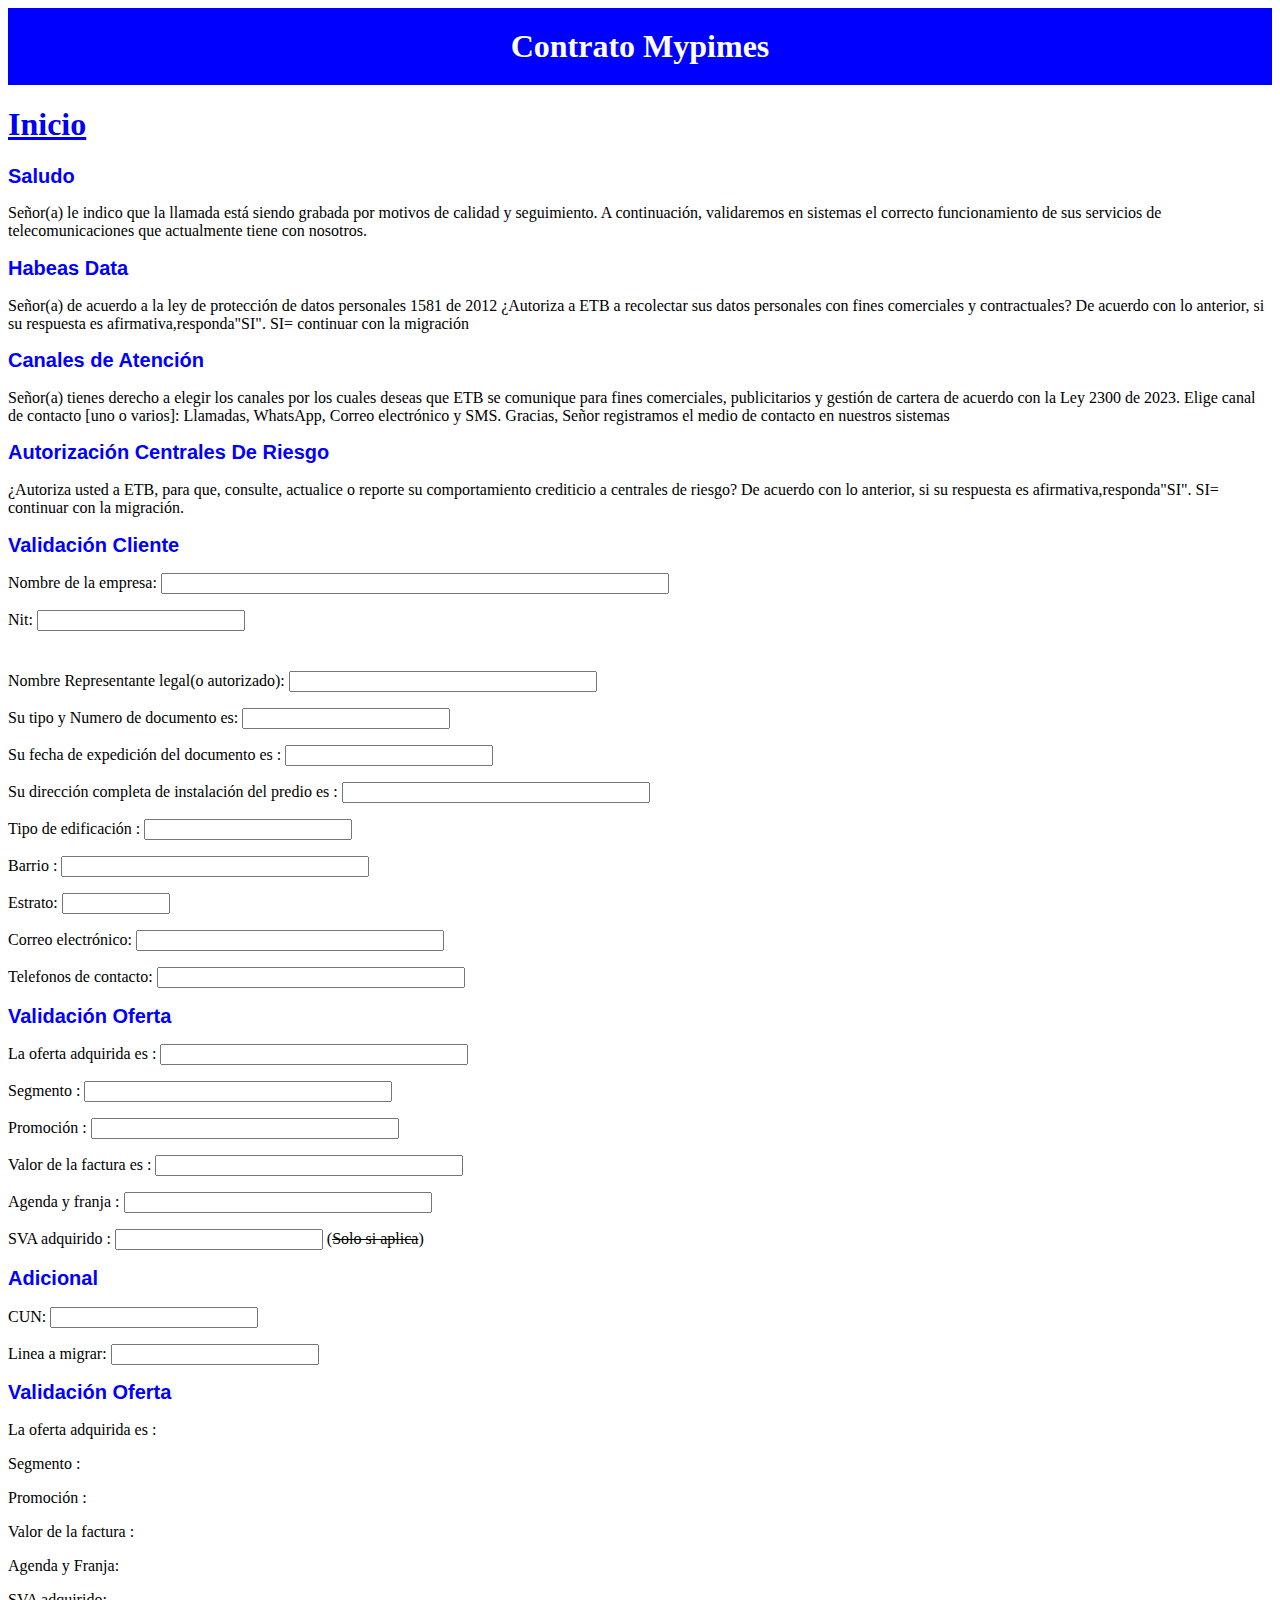
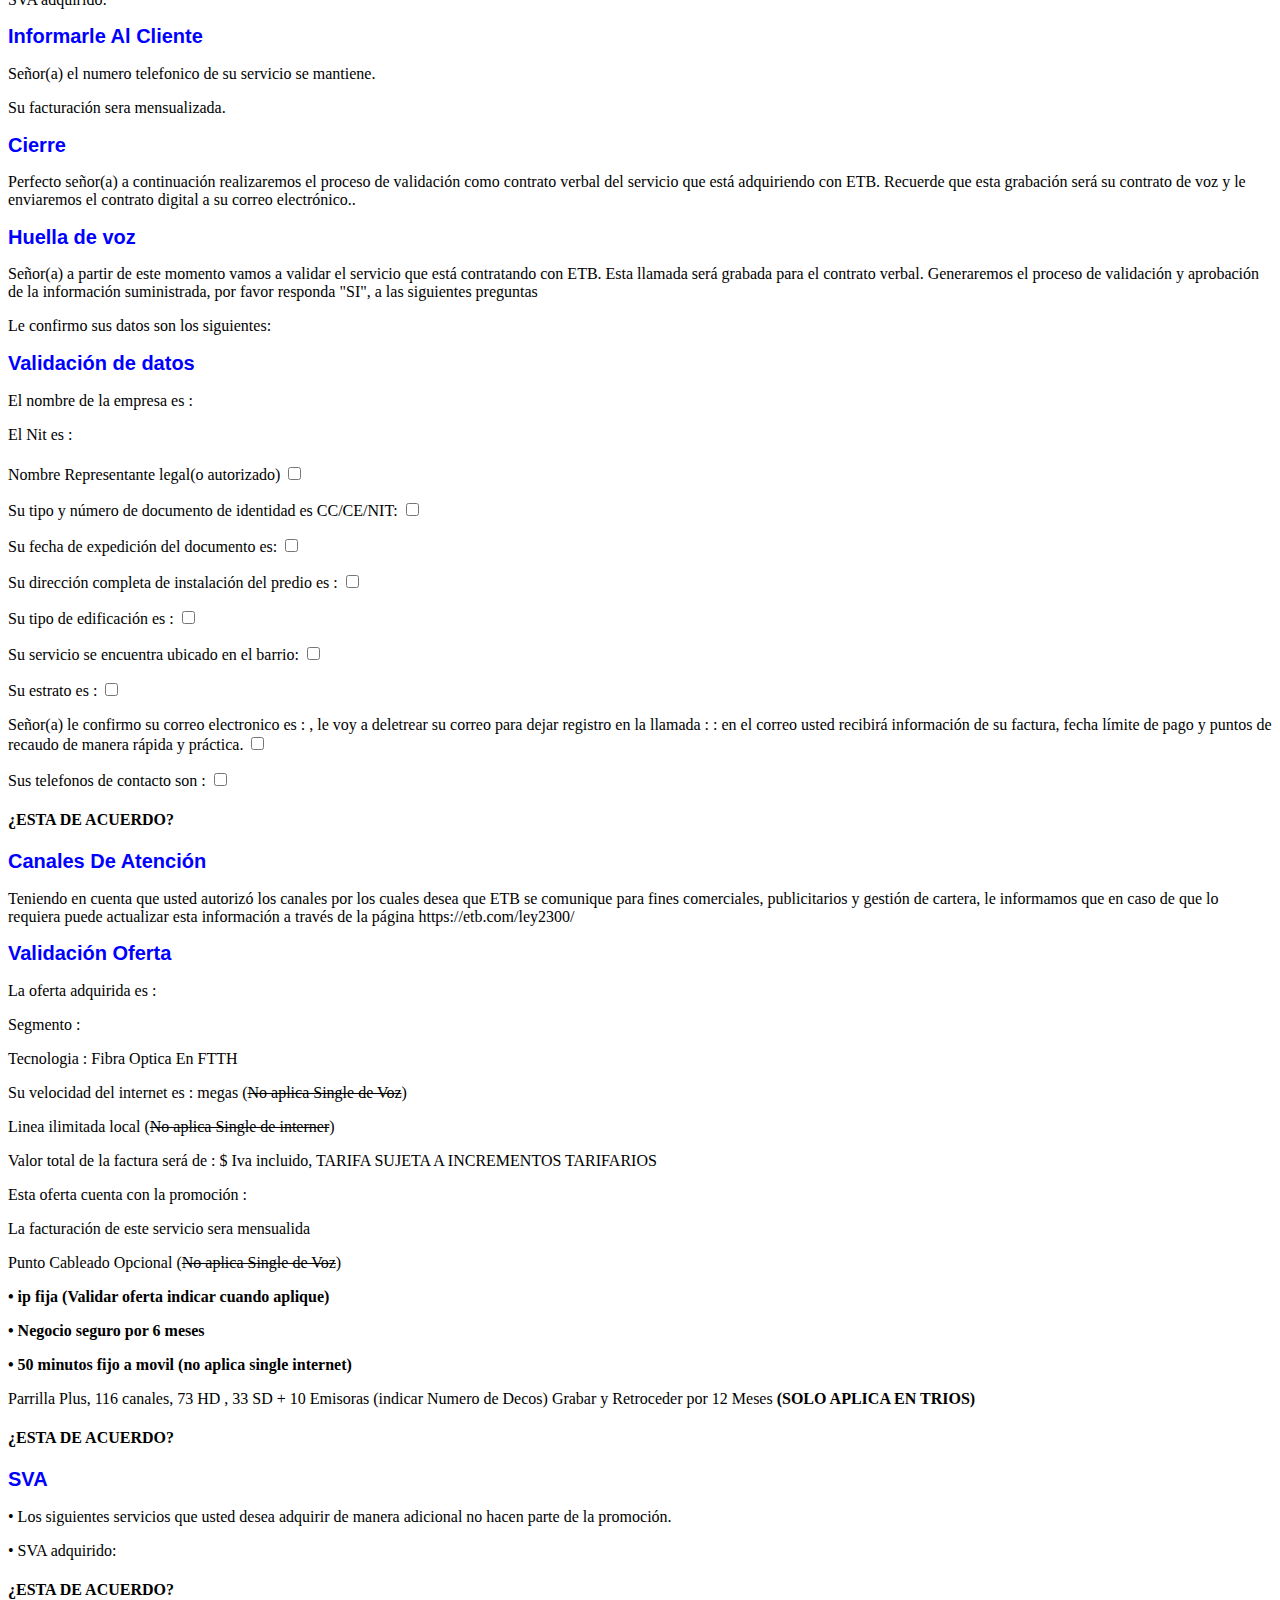
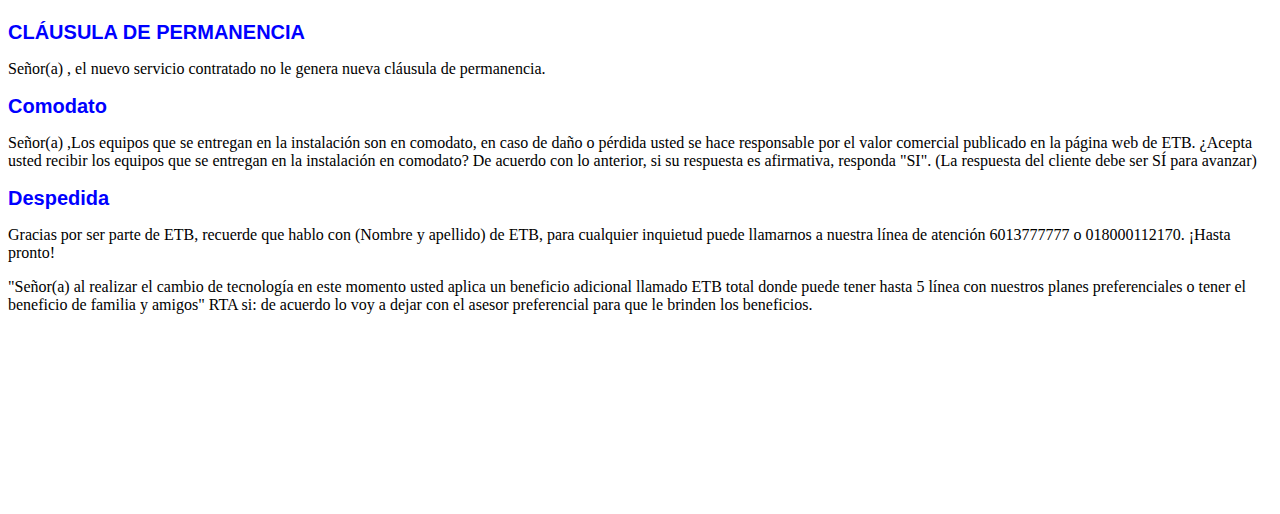
<file: Contrato Mypimes.html>
<!DOCTYPE html>
<html lang="en">

<head>
    <meta charset="UTF-8">
    <meta http-equiv="X-UA-Compatible" content="IE=edege">
    <meta name="viewport" content="width=device-width, initial-scale=1.0">
    <link rel="stylesheet" href="natural.css">
    
    <title>Contrato Mypimes</title>
    <style>
        #contenido {
            display: none;
        }
        #capturaTexto {
            display: inline;
            border-bottom: 1px dashed #000;
            cursor: pointer;
        }
        h2 {
            color: blue;
            font-size: 20px;
            font-family: 'Helvetica', sans-serif;
        }
       
    </style>

    <header>
        <div class="banner">
            <h1>Contrato Mypimes</h1>
        </div>

        <div class="menu container">
            <h1><a href="index.html">Inicio</a></h1>

        </div>

        <div class="header-content container">
            <div class="content">

                <h2>
                    Saludo
                </h2>

                <p>
                    Señor(a) <span class="parrafoGuardado" id="parrafo1"> </span> le indico que la llamada está siendo
                    grabada por motivos de calidad y seguimiento.
                    A continuación, validaremos en sistemas el correcto funcionamiento de sus servicios de
                    telecomunicaciones
                    que actualmente tiene con nosotros.
                </p>

            </div>

<body>

    <div class="header-content container">
        <div class="content">

            <h2>
                Habeas Data
            </h2>

            <p>
                Señor(a) <span class="parrafoGuardado" id="parrafo1"> </span> de acuerdo a la ley de protección de datos
                personales 1581 de 2012 ¿Autoriza a ETB a
                recolectar sus datos personales con fines comerciales y contractuales?
                De acuerdo con lo anterior, si su respuesta es afirmativa,responda"SI". SI= continuar con la
                migración

            </p>
            </h4>
        </div>
        <div class="header-content container">
            <div class="content">

                <h2>
                    Canales de Atención
                </h2>


                <p>
                    Señor(a) <span class="parrafoGuardado" id="parrafo1"> </span> tienes derecho a elegir los canales por
                    los cuales deseas que ETB se comunique
                    para fines comerciales, publicitarios y gestión de cartera de acuerdo con la Ley 2300 de
                    2023. Elige canal de contacto [uno o varios]:
                    Llamadas, WhatsApp, Correo electrónico y SMS.
                    Gracias, Señor <span class="parrafoGuardado" id="parrafo1"> </span> registramos el medio de contacto
                    en nuestros sistemas
                </p>

            </div>
            <div class="header-content container">
                <div class="content">

                    <h2>

                    </h2>
                </div>
                <div class="header-content container">
                    <div class="content">
                        <h2>
                            Autorización Centrales De Riesgo
                        </h2>


                        <p>
                            ¿Autoriza usted a ETB, para que, consulte, actualice o reporte su comportamiento
                            crediticio a centrales de riesgo?
                            De acuerdo con lo anterior, si su respuesta es afirmativa,responda"SI". SI=
                            continuar con la migración.

                        </p>
                        <div class="header-content container">
                            <div class="content">
                                <h2>
                                    Validación Cliente
                                </h2>
                            </div>
                        <p>
                            <label for="cuadroTexto18">Nombre de la empresa:</label>
                            <input id="campoTexto18" type="text" style="width: 500px">
                        </p>
                        
                        <p>
                            <label for="cuadroTexto19">Nit:</label>
                            <input id="campoTexto19" type="text" style="width: 200px">
                            <div style="margin-bottom: 40px ;"></div>
                        </p>
                            <label for="cuadroTexto10">Nombre Representante legal(o autorizado):</label>
                            <input id="campoTexto" type="text" style="width: 300px">
                            <script>
                                document.addEventListener('DOMContentLoaded', function () {
                                    var campoTexto = document.getElementById('campoTexto');
                                    var parrafosGuardados = document.querySelectorAll('.parrafoGuardado');

                                    campoTexto.addEventListener('input', function (event) {
                                        var textoCapturado = campoTexto.value;

                                        // Actualiza el contenido en todos los párrafos guardados
                                        parrafosGuardados.forEach(function (parrafo) {
                                            parrafo.textContent = ' ' + parrafo.id.charAt(parrafo.id.length) + ' ' + textoCapturado;
                                        });
                                    });
                                });
                                document.addEventListener('DOMContentLoaded', function () {
                            var campoTexto18 = document.getElementById('campoTexto18');
                            var parrafosGuardados18 = document.querySelectorAll('.parrafoGuardado18');

                            campoTexto18.addEventListener('input', function (event) {
                                var textoCapturado18 = campoTexto18.value;

                                // Actualiza el contenido en todos los párrafos guardados
                                parrafosGuardados18.forEach(function (parrafo) {
                                    parrafo.textContent = ' ' + parrafo.id.charAt(parrafo.id.length) + ' ' + textoCapturado18;
                                });
                            });
                        });
                        document.addEventListener('DOMContentLoaded', function () {
                            var campoTexto19 = document.getElementById('campoTexto19');
                            var parrafosGuardados19 = document.querySelectorAll('.parrafoGuardado19');

                            campoTexto19.addEventListener('input', function (event) {
                                var textoCapturado19 = campoTexto19.value;

                                // Actualiza el contenido en todos los párrafos guardados
                                parrafosGuardados19.forEach(function (parrafo) {
                                    parrafo.textContent = ' ' + parrafo.id.charAt(parrafo.id.length) + ' ' + textoCapturado19;
                                });
                            });
                        });

                            </script>
                            

                            <p>

                            </p>
                        </div>

                        <label for="cuadroTexto11">Su tipo y Numero de documento es:</label>
                        <input type="text" id="cuadroTexto11" style="width: 200px">
                        <p></p>
                        <label for="cuadroTexto12">Su fecha de expedición del documento es :</label>
                        <input type="text" id="cuadroTexto12" style="width: 200px">

                        <p></p>
                        <label for="cuadroTexto13">Su dirección completa de instalación del predio es :</label>
                        <input type="text" id="cuadroTexto13" style="width: 300px">
                        <p></p>
                        <label for="cuadroTexto17">Tipo de edificación :</label>
                        <input type="text" id="cuadroTexto17" style="width: 200px">
                        <p></p>
                        <label for="cuadroTexto14">Barrio :</label>
                        <input type="text" id="cuadroTexto14" style="width: 300px">
                        <p></p>
                        <label for="cuadroTexto15">Estrato:</label>
                        <input type="text" id="cuadroTexto15" style="width: 100px">
                        <p></p>


                        <body>
                            <label for="inputPalabra">Correo electrónico:</label>
                            <input type="text" id="inputPalabra" oninput="reemplazarLetras()" style="height: 15px; width:300px;">
                        
                            
                            <div>
                                <span id="resultadoInicio" class="palabra-reemplazada"></span>
                            </div>
                        
                            <div>
                                
                            </div>
                        
                            <script>
                                var palabrasReemplazo = {
                                    'a': ' avión', 'b': ' barco', 'c': ' carro', 'd': ' dedo', 'e': ' elefante', 'f': ' foca', 'g': ' gato', 'h': ' hilo', 'i': ' iglesia', 'j': ' jabón', 'k': ' kilo', 'l': ' limón', 'm': ' mamá', 'n': ' nube', 'o': ' oso', 'p': ' perro', 'q': ' queso', 'r': ' ratón', 's': ' sol', 't': ' tigre', 'u': ' uva', 'v': ' vela', 'w': ' whisky', 'x': ' xilófono', 'y': ' yogur', 'z': ' zapato',
                                };
                        
                                function reemplazarLetras() {
                                    var correoOriginal = document.getElementById('inputPalabra').value;
                                    var correoOriginalElement = document.getElementById('correoOriginal');
                                    correoOriginalElement.textContent = correoOriginal;
                        
                                    var resultadoInicio = document.getElementById('resultadoInicio');
                                    var resultadoFinal = document.getElementById('resultadoFinal');
                        
                                    resultadoInicio.innerHTML = '';
                                    resultadoFinal.innerHTML = '';
                        
                                    var nuevaPalabraInicio = 'Correo electrónico deletreado es ' ;
                                    var nuevaPalabraFinal = ' ';
                        
                                    for (var i = 0; i < correoOriginal.length; i++) {
                                        var letraActual = correoOriginal[i].toLowerCase();
                                        var palabraReemplazo = palabrasReemplazo[letraActual] || letraActual;
                        
                                        nuevaPalabraInicio += palabraReemplazo;
                                        nuevaPalabraFinal += palabraReemplazo;
                        
                                        var spanInicio = document.createElement('span');
                                        spanInicio.textContent = palabraReemplazo;
                                        resultadoInicio.appendChild(spanInicio);
                        
                                        var spanFinal = document.createElement('span');
                                        spanFinal.textContent = palabraReemplazo;
                                        resultadoFinal.appendChild(spanFinal);
                                    }
                        
                                    // Establecer el contenido después del bucle
                                    resultadoInicio.textContent = nuevaPalabraInicio;
                                    resultadoFinal.textContent = nuevaPalabraFinal;
                                }
                            </script>
                        </body>        
                       
                     </script>
                            <p></p>
                            <label for="cuadroTexto18">Telefonos de contacto:</label>
                            <input type="text" id="cuadroTexto18" style="width: 300px">
                            <p></p>

                            </script>
                            
                    </div>


                    <div>
                        <h2>
                            Validación Oferta
                        </h2>
                    </div>

                    <label for="cuadroTexto7">La oferta adquirida es :</label>
                    <input type="text" id="campoTexto7" style="width: 300px" oninput="capturarNumeros()">
                    <p></p>
                    <label for="cuadroTexto8">Segmento :</label>
                    <input type="text" id="campoTexto8" style="width: 300px">
                    <p></p>
                    <label for="cuadroTexto9">Promoción :</label>
                    <input type="text" id="campoTexto9" style="width: 300px">
                    <p></p>
                    <label for="cuadroTexto6">Valor de la factura es :</label>
                    <input type="text" id="campoTexto6" style="width: 300px">
                    <p></p>
                    <label for="cuadroTexto4">Agenda y franja :</label>
                    <input type="text" id="campoTexto4" style="width: 300px">
                    <p></p>
                    <label for="cuadroTexto17">SVA adquirido :</label>
                    <input type="text" id="campoTexto17" style="width: 200px" >
                    (<s>Solo si aplica</s>)
                    <div>
                    <div>
                        <h2>Adicional </h2>
                    </div>
                    <p></p>
                    <label for="cuadroTexto">CUN:</label>
                    <input id="campoTexto" type="text" style="width: 200px">
                    <p></p>
                    <label for="cuadroTexto">Linea a migrar:</label>
                    <input id="campoTexto" type="text" style="width: 200px">
                    <p></p>
                    <div>
                        <h2> Validación Oferta</h>
                    </div>

                    <p>La oferta adquirida es : <span class="parrafoGuardado7" id="parrafo7"> </span></p>
                    <p>Segmento : <span class="parrafoGuardado8" id="parrafo8"> </span></p>
                    <p>Promoción : <span class="parrafoGuardado9" id="parrafo9"> </span></p>
                    <p>Valor de la factura : <span class="parrafoGuardado6" id="parrafo6"> </span></p>
                    <p>Agenda y Franja: <span class="parrafoGuardado4" id="parrafo4"> </span></p>
                    <p>SVA adquirido: <span class="parrafoGuardado17" id="parrafo17"> </span></p>

                    <script>


                        document.addEventListener('DOMContentLoaded', function () {
                            var campoTexto17 = document.getElementById('campoTexto17');
                            var parrafosGuardados17 = document.querySelectorAll('.parrafoGuardado17');

                            campoTexto17.addEventListener('input', function (event) {
                                var textoCapturado17 = campoTexto17.value;

                                // Actualiza el contenido en todos los párrafos guardados
                                parrafosGuardados17.forEach(function (parrafo) {
                                    parrafo.textContent = ' ' + parrafo.id.charAt(parrafo.id.length) + ' ' + textoCapturado17;
                                });
                            });
                        });

                        function capturarNumeros() {
      
                        var text = document.getElementById("campoTexto7").value;
                        var numeros = text.replace(/[^0-9]/g, '');
                        document.getElementById("numerosCapturados").textContent = numeros;
                      }
                        document.addEventListener('DOMContentLoaded', function () {
                            var campoTexto4 = document.getElementById('campoTexto4');
                            var parrafosGuardados4 = document.querySelectorAll('.parrafoGuardado4');

                            campoTexto4.addEventListener('input', function (event) {
                                var textoCapturado4 = campoTexto4.value;

                                // Actualiza el contenido en todos los párrafos guardados
                                parrafosGuardados4.forEach(function (parrafo) {
                                    parrafo.textContent = ' ' + parrafo.id.charAt(parrafo.id.length) + ' ' + textoCapturado4;
                                });
                            });
                        });

                        document.addEventListener('DOMContentLoaded', function () {
                            var campoTexto6 = document.getElementById('campoTexto6');
                            var parrafosGuardados6 = document.querySelectorAll('.parrafoGuardado6');

                            campoTexto6.addEventListener('input', function (event) {
                                var textoCapturado6 = campoTexto6.value;

                                // Actualiza el contenido en todos los párrafos guardados
                                parrafosGuardados6.forEach(function (parrafo) {
                                    parrafo.textContent = ' ' + parrafo.id.charAt(parrafo.id.length) + ' ' + textoCapturado6;
                                });
                            });
                        });

                        document.addEventListener('DOMContentLoaded', function () {
                            var campoTexto7 = document.getElementById('campoTexto7');
                            var parrafosGuardados7 = document.querySelectorAll('.parrafoGuardado7');

                            campoTexto7.addEventListener('input', function (event) {
                                var textoCapturado7 = campoTexto7.value;

                                // Actualiza el contenido en todos los párrafos guardados
                                parrafosGuardados7.forEach(function (parrafo) {
                                    parrafo.textContent = ' ' + parrafo.id.charAt(parrafo.id.length) + ' ' + textoCapturado7;
                                });
                            });
                        });


                        document.addEventListener('DOMContentLoaded', function () {
                            var campoTexto8 = document.getElementById('campoTexto8');
                            var parrafosGuardados8 = document.querySelectorAll('.parrafoGuardado8');

                            campoTexto8.addEventListener('input', function (event) {
                                var textoCapturado8 = campoTexto8.value;

                                // Actualiza el contenido en todos los párrafos guardados
                                parrafosGuardados8.forEach(function (parrafo) {
                                    parrafo.textContent = ' ' + parrafo.id.charAt(parrafo.id.length) + ' ' + textoCapturado8;
                                });
                            });
                        });

                        document.addEventListener('DOMContentLoaded', function () {
                            var campoTexto9 = document.getElementById('campoTexto9');
                            var parrafosGuardados9 = document.querySelectorAll('.parrafoGuardado9');

                            campoTexto9.addEventListener('input', function (event) {
                                var textoCapturado9 = campoTexto9.value;

                                // Actualiza el contenido en todos los párrafos guardados
                                parrafosGuardados9.forEach(function (parrafo) {
                                    parrafo.textContent = ' ' + parrafo.id.charAt(parrafo.id.length) + ' ' + textoCapturado9;
                                });
                            });
                        });
                    </script>
                    <div>
                        <h2>
                            Informarle Al Cliente
                        </h2>
                        <p>
                            Señor(a) <span class="parrafoGuardado" id="parrafo1"> </span> el numero telefonico de su
                            servicio se mantiene.
                        </p>
                        Su facturación sera mensualizada.
                    </div>
                    <h2>
                        Cierre
                    </h2>
                    <p>
                        Perfecto señor(a) <span class="parrafoGuardado" id="parrafo1"> </span>  a continuación
                        realizaremos el proceso de validación como contrato verbal del servicio que está adquiriendo con
                        ETB. Recuerde que esta grabación será su contrato de voz y le enviaremos el contrato digital a
                        su correo electrónico..
                    </p>

                    <h2>Huella de voz</h2>
                    <p> Señor(a) <span class="parrafoGuardado" id="parrafo1"> </span> a partir de este momento vamos a
                        validar el servicio que está contratando con ETB. Esta llamada
                        será grabada para el contrato verbal. Generaremos el proceso de validación y aprobación de la
                        información suministrada, por favor responda "SI", a las siguientes preguntas</p>
                    <p>Le confirmo sus datos son los siguientes:</p>
                   
                    <h2>Validación de datos</h2>
                    <p></p>
                    <p>El nombre de la empresa es : <span class="parrafoGuardado18" id="parrafo18"> </span></p>
                    <p>El Nit es : <span class="parrafoGuardado19" id="parrafo19"> </span>
                    <div style="margin-bottom: 20px ;"></div>
                    </p>
                    

                    <p>Nombre Representante legal(o autorizado)<span class="parrafoGuardado" id="parrafo1"> </span> <input type="checkbox" id="check"></p>

                    <p> <span id="resultado11">Su tipo y número de documento de identidad es CC/CE/NIT: </span>  <input type="checkbox" id="check"></div> </p> 
                    <script>
                        var cuadroTexto11 = document.getElementById('cuadroTexto11');
                        var resultado11 = document.getElementById('resultado11');

                        cuadroTexto11.addEventListener('input', function () {
                            var complemento = this.value.trim();

                            if (complemento !== '') {
                                resultado11.textContent = 'Su tipo y número de documento de identidad es CC/CE/NIT: ' + complemento;
                            } else {
                                Resultado11.textContent = 'La información complementaria es:';
                            }
                        });    
                    </script>
                    <P></P>
                    <p><span id="resultado12">Su fecha de expedición del documento es:</span> <input type="checkbox" id="check"> </div> </p>

                    <script>
                        var cuadroTexto12 = document.getElementById('cuadroTexto12');
                        var resultado12 = document.getElementById('resultado12');

                        cuadroTexto12.addEventListener('input', function () {
                            var complemento = this.value.trim();

                            if (complemento !== '') {
                                resultado12.textContent = 'Su fecha de expedición del documento es: ' + complemento;
                            } else {
                                Resultado12.textContent = 'ERROR:';
                            }
                        });

                    </script>
                    <P></P>
                    <p><span id="resultado13">Su dirección completa de instalación del predio es :</span> <input type="checkbox" id="check"></div></p>
                    <script>
                        var cuadroTexto13 = document.getElementById('cuadroTexto13');
                        var resultado13 = document.getElementById('resultado13');

                        cuadroTexto13.addEventListener('input', function () {
                            var complemento = this.value.trim();

                            if (complemento !== '') {
                                resultado13.textContent = 'Su dirección completa de instalación del predio es :' + complemento;
                            } else {
                                Resultado13.textContent = 'ERROR';
                            }
                        });
                    </script>
                    <p></p>
                    <p><span id="resultado17">Su tipo de edificación es :</span> <input type="checkbox" id="check"></div></p>
                    <script>
                        var cuadroTexto17 = document.getElementById('cuadroTexto17');
                        var resultado17 = document.getElementById('resultado17');

                        cuadroTexto17.addEventListener('input', function () {
                            var complemento = this.value.trim();

                            if (complemento !== '') {
                                resultado17.textContent = 'Su tipo de edificación es : ' + complemento;
                            } else {
                                Resultado17.textContent = 'ERROR:';
                            }
                        });

                    </script>
                    <P></P>
                    <p><span id="resultado14">Su servicio se encuentra ubicado en el barrio: </span> <input type="checkbox" id="check"></div></p>
                    <script>
                        var cuadroTexto14 = document.getElementById('cuadroTexto14');
                        var resultado14 = document.getElementById('resultado14');

                        cuadroTexto14.addEventListener('input', function () {
                            var complemento = this.value.trim();

                            if (complemento !== '') {
                                resultado14.textContent = 'Su servicio se encuentra ubicado en el barrio : ' + complemento;
                            } else {
                                Resultado14.textContent = 'ERROR:';
                            }
                        });
                    </script>
                    <P></P>
                    <p><span id="resultado15">Su estrato es :</span> <input type="checkbox" id="check"></div></p>
                    <script>
                        var cuadroTexto15 = document.getElementById('cuadroTexto15');
                        var resultado15 = document.getElementById('resultado15');

                        cuadroTexto15.addEventListener('input', function () {
                            var complemento = this.value.trim();

                            if (complemento !== '') {
                                resultado15.textContent = 'Su estrato es : ' + complemento;
                            } else {
                                Resultado15.textContent = 'ERROR:';
                            }
                        });

                    </script>
                    <p></p>
                    <p>Señor(a) <span class="parrafoGuardado" id="parrafo1"></span> le confirmo su correo electronico es : <span id="correoOriginal" class="palabra-original"></span>, le
                        voy a deletrear su correo para dejar registro en la llamada : <span id="resultadoFinal" class="palabra-reemplazada"></span> : en el correo usted recibirá
                        información de su factura, fecha límite de pago y puntos de recaudo de manera rápida y práctica. <input type="checkbox" id="check">
                    </p>


                    <p><span id="resultado18">Sus telefonos de contacto son : </span> <input type="checkbox" id="check"></div></p>
                    <script>
                        var cuadroTexto18 = document.getElementById('cuadroTexto18');
                        var resultado18 = document.getElementById('resultado18');

                        cuadroTexto18.addEventListener('input', function () {
                            var complemento = this.value.trim();

                            if (complemento !== '') {
                                resultado18.textContent = 'Sus telefonos de contacto son : ' + complemento;
                            } else {
                                Resultado18.textContent = 'ERROR:';
                            }
                        });

                    </script>
                    <h4><b>¿ESTA DE ACUERDO?</b></h4>

                    <h2>Canales De Atención</h2>
                    <P></P>
                    <P>Teniendo en cuenta que usted autorizó los canales por los cuales desea que ETB se comunique para
                        fines comerciales, publicitarios y gestión de cartera, le informamos que en caso de que lo
                        requiera puede actualizar esta información a través de la página https://etb.com/ley2300/ </P>

                    <h2>Validación Oferta</h2>
                    <p> La oferta adquirida es : <span class="parrafoGuardado7" id="parrafo7"> </span> </p>
                    <p> Segmento : <span class="parrafoGuardado8" id="parrafo8"></span></p>
                    <p> Tecnologia : Fibra Optica En FTTH</p>
                    <p>Su velocidad del internet es : <span id="numerosCapturados"></span> megas (<s>No aplica Single de Voz</s>)</p>
                    <p> Linea ilimitada local (<s>No aplica Single de interner</s>)</p>
                    <p> Valor total de la factura será de : $ <span class="parrafoGuardado6" id="parrafo6"></span> Iva
                        incluido, TARIFA SUJETA A INCREMENTOS TARIFARIOS </p>
                    <P>Esta oferta cuenta con la promoción : <span class="parrafoGuardado9" id="parrafo9"></span></p>
                    <p>La facturación de este servicio sera mensualida </p>
                    <p>Punto Cableado Opcional (<s>No aplica Single de Voz</s>) </p>
                    <p><b>• ip fija (Validar oferta indicar cuando aplique) </b></p>
                    <p><b>• Negocio seguro por 6 meses</b></p>
                    <p><b>• 50 minutos fijo a movil (no aplica single internet)</b></p>
                     
                    <p></p>
                    <p>Parrilla Plus, 116 canales, 73 HD , 33 SD + 10 Emisoras (indicar Numero de Decos) Grabar y
                        Retroceder por 12 Meses <b>(SOLO APLICA EN TRIOS) </b></p>
                    <P></P>
                    <h4><b>¿ESTA DE ACUERDO?</b></h4>
                    <P></P>
                    <p>
                    <h2>
                        SVA
                    </h2>
                    </p>
                    <P>• Los siguientes servicios que usted desea adquirir de manera adicional no hacen parte de la
                        promoción. </P>
                    <p>• SVA adquirido: <span class="parrafoGuardado17" id="parrafo17"> </span></p>
                    <h4><b>¿ESTA DE ACUERDO?</b></h4>
                    <P></P>
                    <h2>CLÁUSULA DE PERMANENCIA</h2>
                    <P> Señor(a) <span class="parrafoGuardado" id="parrafo1"> </span> , el nuevo servicio contratado no le
                        genera nueva cláusula de permanencia.</P>
                    <P></P>
                    <H2>Comodato</H2>
                    <P>Señor(a) <span class="parrafoGuardado" id="parrafo1"> </span> ,Los equipos que se entregan en la
                        instalación son en comodato, en caso de daño o pérdida usted se hace responsable por el valor
                        comercial publicado en la página web de ETB.
                        ¿Acepta usted recibir los equipos que se entregan en la instalación en comodato? De acuerdo con
                        lo anterior, si su respuesta es afirmativa, responda "SI". (La respuesta del cliente debe ser SÍ
                        para avanzar)
                    </P>
                    <h2>Despedida</h2>
                    <P>Gracias por ser parte de ETB, recuerde que hablo con (Nombre y apellido) de ETB, para cualquier
                        inquietud puede llamarnos a nuestra línea de atención 6013777777 o 018000112170. ¡Hasta pronto!
                    </P>
                    <P>"Señor(a) <span class="parrafoGuardado" id="parrafo1"> </span> al realizar el cambio de
                        tecnología en este momento usted aplica un beneficio adicional llamado ETB total donde puede
                        tener hasta 5 línea con nuestros planes preferenciales o tener el beneficio de familia y amigos"

                        RTA si: de acuerdo lo voy a dejar con el asesor preferencial para que le brinden los beneficios.
                    </P>

                    
                    <div style="margin-bottom: 200px ;">
                        
                      </div>
                   




                    </header>
</body>
</head>

</html>
</file>
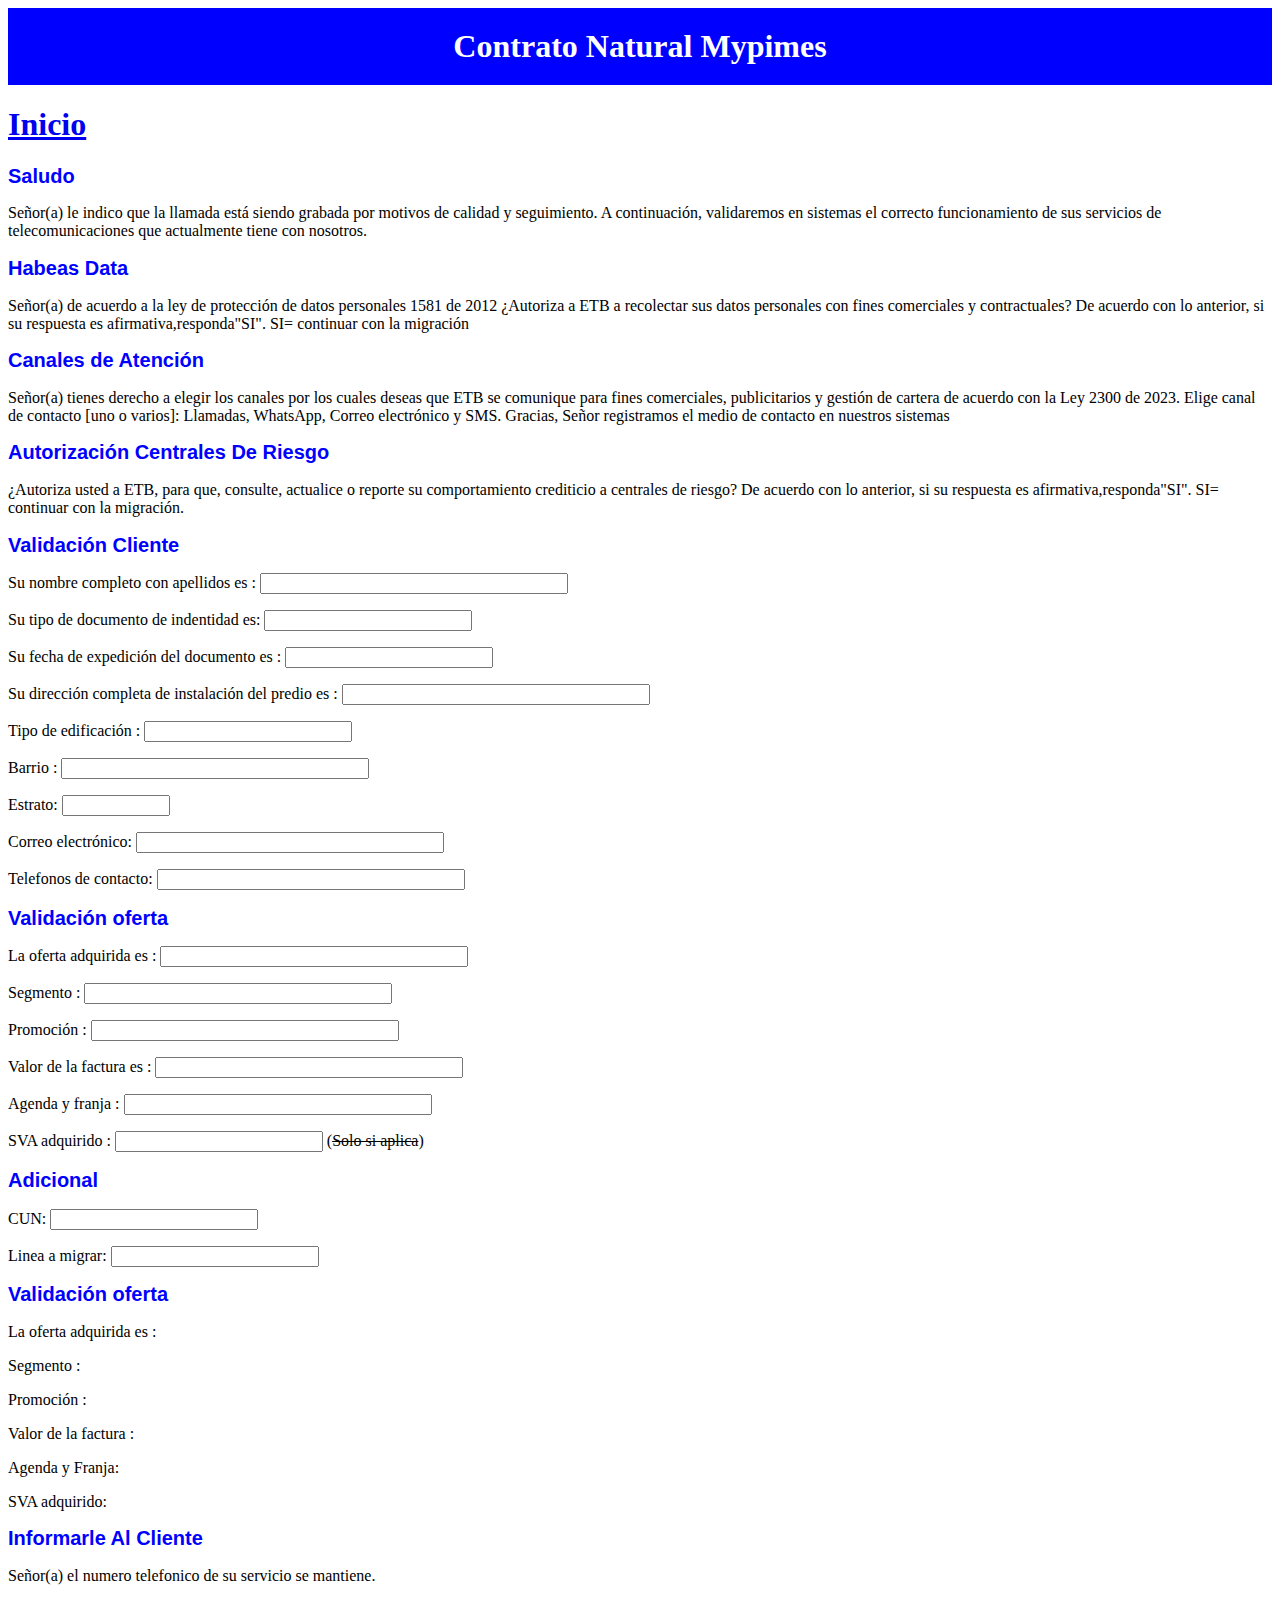
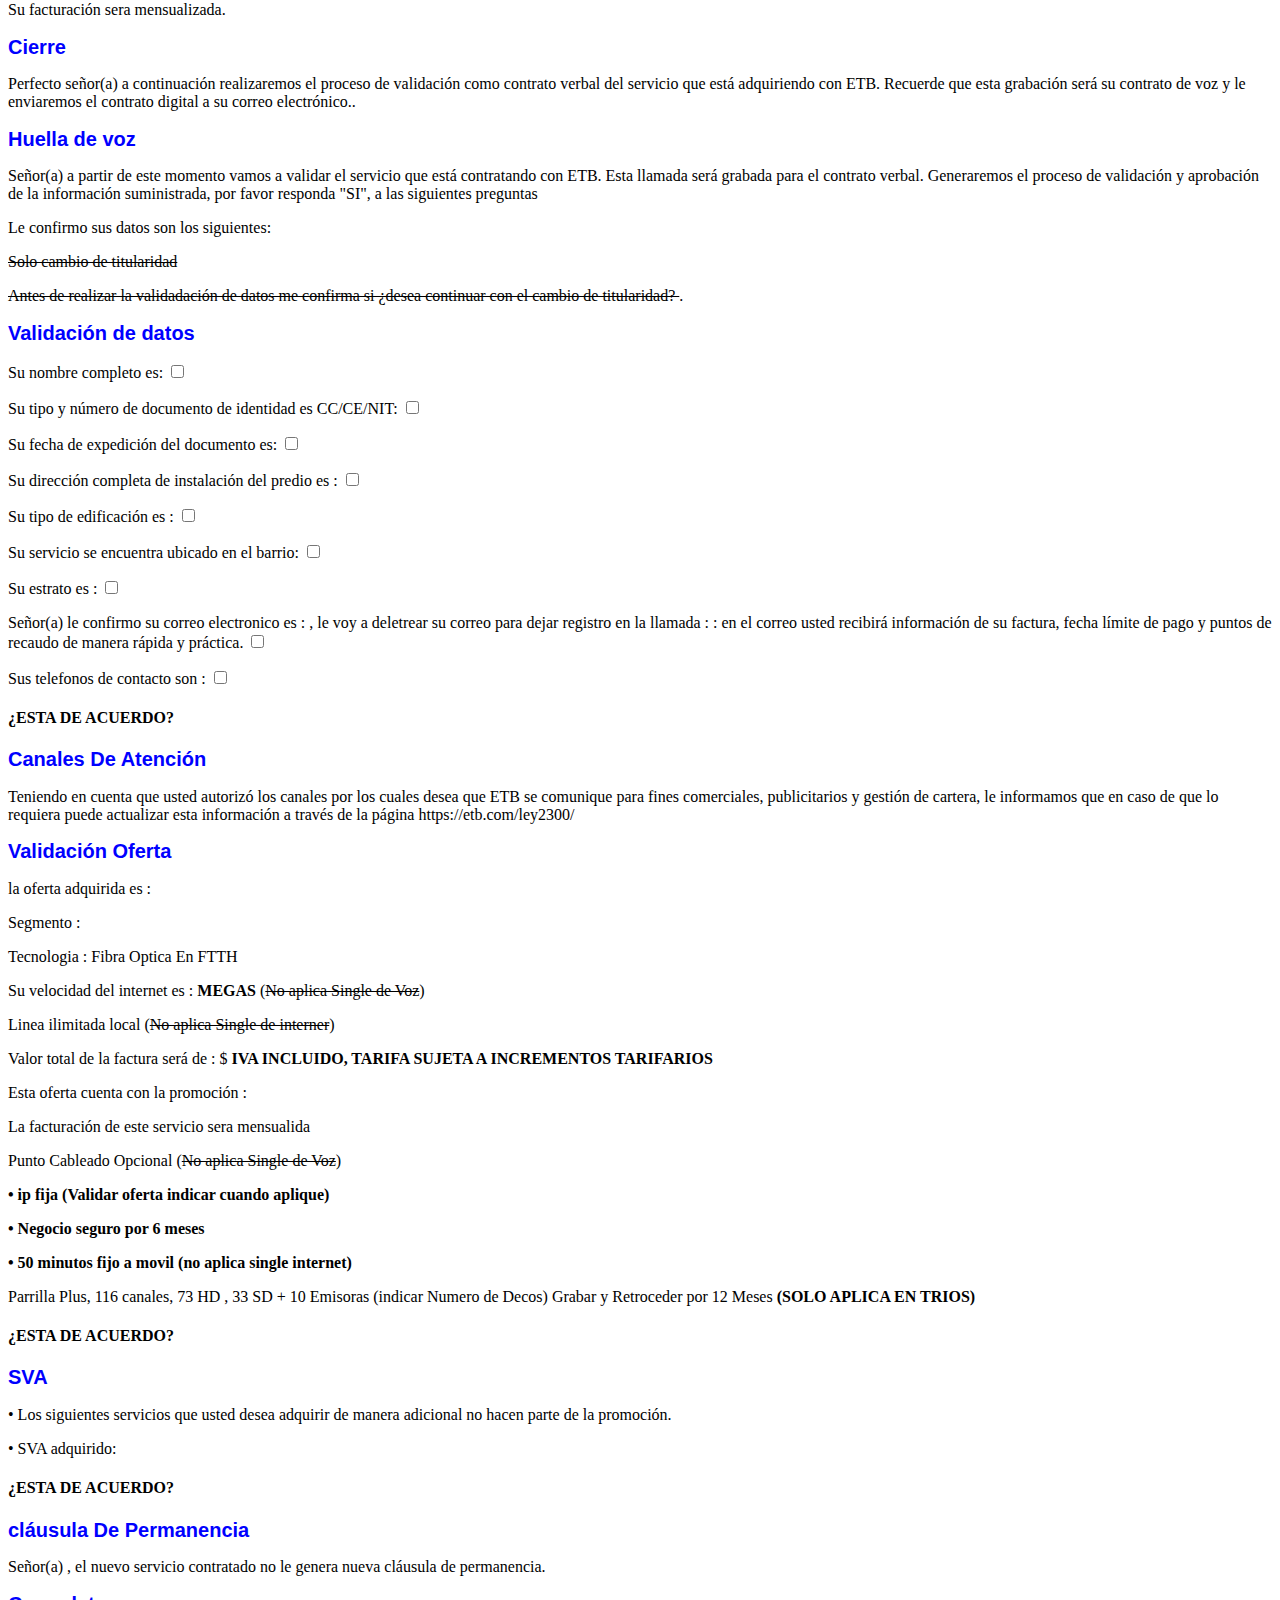
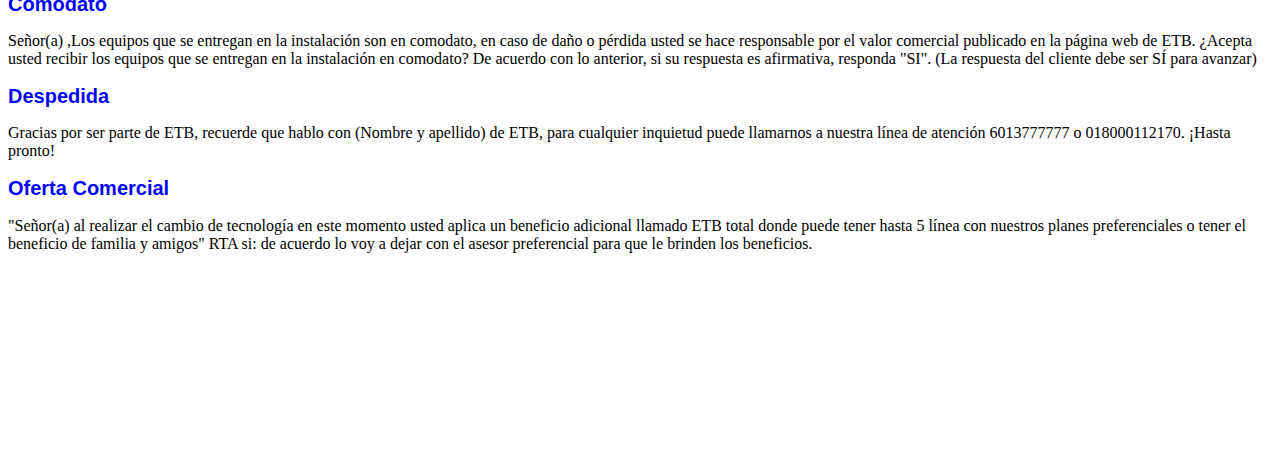
<file: Contrato Natural Mypimes.html>
<!DOCTYPE html>
<html lang="en">

<head>
    <meta charset="UTF-8">
    <meta http-equiv="X-UA-Compatible" content="IE=edege">
    <meta name="viewport" content="width=device-width, initial-scale=1.0">
    <link rel="stylesheet" href="natural.css">
    
    <title>Contrato Natural Mypimes</title>
    <style>
        #contenido {
            display: none;
        }
        #capturaTexto {
            display: inline;
            border-bottom: 1px dashed #000;
            cursor: pointer;
        }
        h2 {
            color: blue;
            font-size: 20px;
            font-family: 'Helvetica', sans-serif;
        }
       
        
    </style>
<form>
    <header>
        <div class="banner">
            <h1>Contrato Natural Mypimes</h1>
        </div>

        <div class="menu container">
            <h1><a href="index.html">Inicio</a></h1> </div>

        <div class="header-content container">
            <div class="content">

                <h2>
                    Saludo
                </h2>

                <p>
                    Señor(a) <span class="parrafoGuardado" id="parrafo1"> </span> le indico que la llamada está siendo
                    grabada por motivos de calidad y seguimiento.
                    A continuación, validaremos en sistemas el correcto funcionamiento de sus servicios de
                    telecomunicaciones
                    que actualmente tiene con nosotros.
                </p>

            </div>

<body>

    

    <script>
        function mostrarContenido() {
            var contenido = document.getElementById('contenido');

            if (contenido.style.display === 'none') {
                contenido.style.display = 'block';
            } else {
                contenido.style.display = 'none';
            }
        }
    </script>

    <div class="header-content container">
        <div class="content">

            <h2>
                Habeas Data
            </h2>

            <p>
                Señor(a) <span class="parrafoGuardado" id="parrafo1"> </span> de acuerdo a la ley de protección de datos
                personales 1581 de 2012 ¿Autoriza a ETB a
                recolectar sus datos personales con fines comerciales y contractuales?
                De acuerdo con lo anterior, si su respuesta es afirmativa,responda"SI". SI= continuar con la
                migración

            </p>
            </h4>
        </div>
        <div class="header-content container">
            <div class="content">

                <h2>
                    Canales de Atención
                </h2>


                <p>
                    Señor(a) <span class="parrafoGuardado" id="parrafo1"> </span> tienes derecho a elegir los canales por
                    los cuales deseas que ETB se comunique
                    para fines comerciales, publicitarios y gestión de cartera de acuerdo con la Ley 2300 de
                    2023. Elige canal de contacto [uno o varios]:
                    Llamadas, WhatsApp, Correo electrónico y SMS.
                    Gracias, Señor <span class="parrafoGuardado" id="parrafo1"> </span> registramos el medio de contacto
                    en nuestros sistemas
                </p>

            </div>
            <div class="header-content container">
                <div class="content">

                    <h2>

                    </h2>
                </div>
                <div class="header-content container">
                    <div class="content">
                        <h2>
                            Autorización Centrales De Riesgo
                        </h2>


                        <p>
                            ¿Autoriza usted a ETB, para que, consulte, actualice o reporte su comportamiento
                            crediticio a centrales de riesgo?
                            De acuerdo con lo anterior, si su respuesta es afirmativa,responda"SI". SI=
                            continuar con la migración.

                        </p>
                        <div class="header-content container">
                            <div class="content">
                                <h2>
                                    Validación Cliente
                                </h2>
                            </div>
                            <label for="cuadroTexto10">Su nombre completo con apellidos es :</label>
                            <input id="campoTexto" type="text" style="width: 300px">



                            <script>
                                document.addEventListener('DOMContentLoaded', function () {
                                    var campoTexto = document.getElementById('campoTexto');
                                    var parrafosGuardados = document.querySelectorAll('.parrafoGuardado');

                                    campoTexto.addEventListener('input', function (event) {
                                        var textoCapturado = campoTexto.value;

                                        // Actualiza el contenido en todos los párrafos guardados
                                        parrafosGuardados.forEach(function (parrafo) {
                                            parrafo.textContent = ' ' + parrafo.id.charAt(parrafo.id.length) + ' ' + textoCapturado;
                                        });
                                    });
                                });
                            </script>
                            <p>

                            </p>
                        </div>

                        <label for="cuadroTexto11">Su tipo de documento de indentidad es:</label>
                        <input type="text" id="cuadroTexto11" style="width: 200px">
                        <p></p>
                        <label for="cuadroTexto12">Su fecha de expedición del documento es :</label>
                        <input type="text" id="cuadroTexto12" style="width: 200px">

                        <p></p>
                        <label for="cuadroTexto13">Su dirección completa de instalación del predio es :</label>
                        <input type="text" id="cuadroTexto13" style="width: 300px">
                        <p></p>
                        <label for="cuadroTexto17">Tipo de edificación :</label>
                        <input type="text" id="cuadroTexto17" style="width: 200px">
                        <p></p>
                        <label for="cuadroTexto14">Barrio :</label>
                        <input type="text" id="cuadroTexto14" style="width: 300px">
                        <p></p>
                        <label for="cuadroTexto15">Estrato:</label>
                        <input type="text" id="cuadroTexto15" style="width: 100px">
                        <p></p>


                        <body>
                            <label for="inputPalabra">Correo electrónico:</label>
                            <input type="text" id="inputPalabra" oninput="reemplazarLetras()" style="height: 15px; width:300px;">
                            <div>
                                <span id="resultadoInicio" class="palabra-reemplazada"></span>
                            </div>
                        
                            <script>
                                var palabrasReemplazo = {
                                    'a': ' avión', 'b': ' barco', 'c': ' carro', 'd': ' dedo', 'e': ' elefante', 'f': ' foca', 'g': ' gato', 'h': ' hilo', 'i': ' iglesia', 'j': ' jabón', 'k': ' kilo', 'l': ' limón', 'm': ' mamá', 'n': ' nube', 'o': ' oso', 'p': ' perro', 'q': ' queso', 'r': ' ratón', 's': ' sol', 't': ' tigre', 'u': ' uva', 'v': ' vela', 'w': ' whisky', 'x': ' xilófono', 'y': ' yogur', 'z': ' zapato',
                                };
                        
                                function reemplazarLetras() {
                                    var correoOriginal = document.getElementById('inputPalabra').value;
                                    var correoOriginalElement = document.getElementById('correoOriginal');
                                    correoOriginalElement.textContent = correoOriginal;
                        
                                    var resultadoInicio = document.getElementById('resultadoInicio');
                                    var resultadoFinal = document.getElementById('resultadoFinal');
                        
                                    resultadoInicio.innerHTML = '';
                                    resultadoFinal.innerHTML = '';
                        
                                    var nuevaPalabraInicio = 'Correo electrónico deletreado es ' ;
                                    var nuevaPalabraFinal = ' ';
                        
                                    for (var i = 0; i < correoOriginal.length; i++) {
                                        var letraActual = correoOriginal[i].toLowerCase();
                                        var palabraReemplazo = palabrasReemplazo[letraActual] || letraActual;
                        
                                        nuevaPalabraInicio += palabraReemplazo;
                                        nuevaPalabraFinal += palabraReemplazo;
                        
                                        var spanInicio = document.createElement('span');
                                        spanInicio.textContent = palabraReemplazo;
                                        resultadoInicio.appendChild(spanInicio);
                        
                                        var spanFinal = document.createElement('span');
                                        spanFinal.textContent = palabraReemplazo;
                                        resultadoFinal.appendChild(spanFinal);
                                    }
                        
                                    // Establecer el contenido después del bucle
                                    resultadoInicio.textContent = nuevaPalabraInicio;
                                    resultadoFinal.textContent = nuevaPalabraFinal;
                                }
                            </script>
                        </body>        
                       
                     </script>
                            <p></p>
                            <label for="cuadroTexto18">Telefonos de contacto:</label>
                            <input type="text" id="cuadroTexto18" style="width: 300px">
                            <p></p>

                            </script>        
                    </div>


                    <div>
                        <h2>
                            Validación oferta
                        </h2>
                    </div>

                    <label for="cuadroTexto7">La oferta adquirida es :</label>
                    <input type="text" id="campoTexto7" style="width: 300px" oninput="capturarNumeros()">
                    <p></p>
                    <label for="cuadroTexto8">Segmento :</label>
                    <input type="text" id="campoTexto8" style="width: 300px">
                    <p></p>
                    <label for="cuadroTexto9">Promoción :</label>
                    <input type="text" id="campoTexto9" style="width: 300px">
                    <p></p>
                    <label for="cuadroTexto6">Valor de la factura es :</label>
                    <input type="text" id="campoTexto6" style="width: 300px">
                    <p></p>
                    <label for="cuadroTexto4">Agenda y franja :</label>
                    <input type="text" id="campoTexto4" style="width: 300px">
                    <div><p></p>
                    <label for="cuadroTexto17">SVA adquirido :</label>
                    <input type="text" id="campoTexto17" style="width: 200px" >
                    (<s>Solo si aplica</s>)
                    <div>
                
                        <h2>Adicional </h2>
                    </div>
                    <p></p>
                    <label for="cuadroTexto">CUN:</label>
                    <input id="campoTexto" type="text" style="width: 200px">
                    <p></p>
                    <label for="cuadroTexto">Linea a migrar:</label>
                    <input id="campoTexto" type="text" style="width: 200px">
                    <p></p>
                    <div>
                        <h2> Validación oferta</h>
                    </div>

                    <p>La oferta adquirida es : <span class="parrafoGuardado7" id="parrafo7"> </span></p>
                    <p>Segmento : <span class="parrafoGuardado8" id="parrafo8"> </span></p>
                    <p>Promoción : <span class="parrafoGuardado9" id="parrafo9"> </span></p>
                    <p>Valor de la factura : <span class="parrafoGuardado6" id="parrafo6"> </span></p>
                    <p>Agenda y Franja: <span class="parrafoGuardado4" id="parrafo4"> </span></p>
                    <p>SVA adquirido: <span class="parrafoGuardado17" id="parrafo17"> </span></p>

                    <script>
                        document.addEventListener('DOMContentLoaded', function () {
                            var campoTexto17 = document.getElementById('campoTexto17');
                            var parrafosGuardados17 = document.querySelectorAll('.parrafoGuardado17');

                            campoTexto17.addEventListener('input', function (event) {
                                var textoCapturado17 = campoTexto17.value;

                                // Actualiza el contenido en todos los párrafos guardados
                                parrafosGuardados17.forEach(function (parrafo) {
                                    parrafo.textContent = ' ' + parrafo.id.charAt(parrafo.id.length) + ' ' + textoCapturado17;
                                });
                            });
                        });

                        function capturarNumeros() {
      
                        var text = document.getElementById("campoTexto7").value;
                        var numeros = text.replace(/[^0-9]/g, '');
                        document.getElementById("numerosCapturados").textContent = numeros;
                      }
                        document.addEventListener('DOMContentLoaded', function () {
                            var campoTexto4 = document.getElementById('campoTexto4');
                            var parrafosGuardados4 = document.querySelectorAll('.parrafoGuardado4');

                            campoTexto4.addEventListener('input', function (event) {
                                var textoCapturado4 = campoTexto4.value;

                                // Actualiza el contenido en todos los párrafos guardados
                                parrafosGuardados4.forEach(function (parrafo) {
                                    parrafo.textContent = ' ' + parrafo.id.charAt(parrafo.id.length) + ' ' + textoCapturado4;
                                });
                            });
                        });

                        document.addEventListener('DOMContentLoaded', function () {
                            var campoTexto6 = document.getElementById('campoTexto6');
                            var parrafosGuardados6 = document.querySelectorAll('.parrafoGuardado6');

                            campoTexto6.addEventListener('input', function (event) {
                                var textoCapturado6 = campoTexto6.value;

                                // Actualiza el contenido en todos los párrafos guardados
                                parrafosGuardados6.forEach(function (parrafo) {
                                    parrafo.textContent = ' ' + parrafo.id.charAt(parrafo.id.length) + ' ' + textoCapturado6;
                                });
                            });
                        });

                        document.addEventListener('DOMContentLoaded', function () {
                            var campoTexto7 = document.getElementById('campoTexto7');
                            var parrafosGuardados7 = document.querySelectorAll('.parrafoGuardado7');

                            campoTexto7.addEventListener('input', function (event) {
                                var textoCapturado7 = campoTexto7.value;

                                // Actualiza el contenido en todos los párrafos guardados
                                parrafosGuardados7.forEach(function (parrafo) {
                                    parrafo.textContent = ' ' + parrafo.id.charAt(parrafo.id.length) + ' ' + textoCapturado7;
                                });
                            });
                        });


                        document.addEventListener('DOMContentLoaded', function () {
                            var campoTexto8 = document.getElementById('campoTexto8');
                            var parrafosGuardados8 = document.querySelectorAll('.parrafoGuardado8');

                            campoTexto8.addEventListener('input', function (event) {
                                var textoCapturado8 = campoTexto8.value;

                                // Actualiza el contenido en todos los párrafos guardados
                                parrafosGuardados8.forEach(function (parrafo) {
                                    parrafo.textContent = ' ' + parrafo.id.charAt(parrafo.id.length) + ' ' + textoCapturado8;
                                });
                            });
                        });

                        document.addEventListener('DOMContentLoaded', function () {
                            var campoTexto9 = document.getElementById('campoTexto9');
                            var parrafosGuardados9 = document.querySelectorAll('.parrafoGuardado9');

                            campoTexto9.addEventListener('input', function (event) {
                                var textoCapturado9 = campoTexto9.value;

                                // Actualiza el contenido en todos los párrafos guardados
                                parrafosGuardados9.forEach(function (parrafo) {
                                    parrafo.textContent = ' ' + parrafo.id.charAt(parrafo.id.length) + ' ' + textoCapturado9;
                                });
                            });
                        });
                    </script>
                    <div>
                        <h2>
                            Informarle Al Cliente
                        </h2>
                        <p>
                            Señor(a) <span class="parrafoGuardado" id="parrafo1"> </span> el numero telefonico de su
                            servicio se mantiene.
                        </p>
                        Su facturación sera mensualizada.
                    </div>
                    <h2>
                        Cierre
                    </h2>
                    <p>
                        Perfecto señor(a) <span class="parrafoGuardado" id="parrafo1"> </span>  a continuación
                        realizaremos el proceso de validación como contrato verbal del servicio que está adquiriendo con
                        ETB. Recuerde que esta grabación será su contrato de voz y le enviaremos el contrato digital a
                        su correo electrónico..
                    </p>

                    <h2>Huella de voz</h2>
                    <p> Señor(a) <span class="parrafoGuardado" id="parrafo1"> </span> a partir de este momento vamos a
                        validar el servicio que está contratando con ETB. Esta llamada
                        será grabada para el contrato verbal. Generaremos el proceso de validación y aprobación de la
                        información suministrada, por favor responda "SI", a las siguientes preguntas</p>
                    <p>Le confirmo sus datos son los siguientes:</p>
                    <p><s> Solo cambio de titularidad</s></p>
                    <p><s>Antes de realizar la validadación de datos me confirma si ¿desea continuar con el cambio de titularidad? </s>.</p>
                    <h2>Validación de datos</h2>
                    <p>Su nombre completo es: <span class="parrafoGuardado" id="parrafo1"> </span> <input type="checkbox" id="check"></p>

                    <p> <span id="resultado11">Su tipo y número de documento de identidad es CC/CE/NIT: </span>  <input type="checkbox" id="check"></div> </p> 
                    <script>
                        var cuadroTexto11 = document.getElementById('cuadroTexto11');
                        var resultado11 = document.getElementById('resultado11');

                        cuadroTexto11.addEventListener('input', function () {
                            var complemento = this.value.trim();

                            if (complemento !== '') {
                                resultado11.textContent = 'Su tipo y número de documento de identidad es CC/CE/NIT: ' + complemento;
                            } else {
                                Resultado11.textContent = 'La información complementaria es:';
                            }
                        });    
                    </script>
                    <P></P>
                    <p><span id="resultado12">Su fecha de expedición del documento es:</span> <input type="checkbox" id="check"> </div> </p>

                    <script>
                        var cuadroTexto12 = document.getElementById('cuadroTexto12');
                        var resultado12 = document.getElementById('resultado12');

                        cuadroTexto12.addEventListener('input', function () {
                            var complemento = this.value.trim();

                            if (complemento !== '') {
                                resultado12.textContent = 'Su fecha de expedición del documento es: ' + complemento;
                            } else {
                                Resultado12.textContent = 'ERROR:';
                            }
                        });

                    </script>
                    <P></P>
                    <p><span id="resultado13">Su dirección completa de instalación del predio es :</span> <input type="checkbox" id="check"></div></p>
                    <script>
                        var cuadroTexto13 = document.getElementById('cuadroTexto13');
                        var resultado13 = document.getElementById('resultado13');

                        cuadroTexto13.addEventListener('input', function () {
                            var complemento = this.value.trim();

                            if (complemento !== '') {
                                resultado13.textContent = 'Su dirección completa de instalación del predio es :' + complemento;
                            } else {
                                Resultado13.textContent = 'ERROR';
                            }
                        });
                    </script>
                    <p></p>
                    <p><span id="resultado17">Su tipo de edificación es :</span> <input type="checkbox" id="check"></div></p>
                    <script>
                        var cuadroTexto17 = document.getElementById('cuadroTexto17');
                        var resultado17 = document.getElementById('resultado17');

                        cuadroTexto17.addEventListener('input', function () {
                            var complemento = this.value.trim();

                            if (complemento !== '') {
                                resultado17.textContent = 'Su tipo de edificación es : ' + complemento;
                            } else {
                                Resultado17.textContent = 'ERROR:';
                            }
                        });

                    </script>
                    <P></P>
                    <p><span id="resultado14">Su servicio se encuentra ubicado en el barrio: </span> <input type="checkbox" id="check"></div></p>
                    <script>
                        var cuadroTexto14 = document.getElementById('cuadroTexto14');
                        var resultado14 = document.getElementById('resultado14');

                        cuadroTexto14.addEventListener('input', function () {
                            var complemento = this.value.trim();

                            if (complemento !== '') {
                                resultado14.textContent = 'Su servicio se encuentra ubicado en el barrio : ' + complemento;
                            } else {
                                Resultado14.textContent = 'ERROR:';
                            }
                        });
                    </script>
                    <P></P>
                    <p><span id="resultado15">Su estrato es :</span> <input type="checkbox" id="check"></div></p>
                    <script>
                        var cuadroTexto15 = document.getElementById('cuadroTexto15');
                        var resultado15 = document.getElementById('resultado15');

                        cuadroTexto15.addEventListener('input', function () {
                            var complemento = this.value.trim();

                            if (complemento !== '') {
                                resultado15.textContent = 'Su estrato es : ' + complemento;
                            } else {
                                Resultado15.textContent = 'ERROR:';
                            }
                        });

                    </script>
                    <p></p>
                    <p>Señor(a) <span class="parrafoGuardado" id="parrafo1"></span> le confirmo su correo electronico es : <span id="correoOriginal" class="palabra-original"></span>, le
                        voy a deletrear su correo para dejar registro en la llamada : <span id="resultadoFinal" class="palabra-reemplazada"></span> : en el correo usted recibirá
                        información de su factura, fecha límite de pago y puntos de recaudo de manera rápida y práctica. <input type="checkbox" id="check">
                    </p>


                    <p><span id="resultado18">Sus telefonos de contacto son : </span> <input type="checkbox" id="check"></div></p>
                    <script>
                        var cuadroTexto18 = document.getElementById('cuadroTexto18');
                        var resultado18 = document.getElementById('resultado18');

                        cuadroTexto18.addEventListener('input', function () {
                            var complemento = this.value.trim();

                            if (complemento !== '') {
                                resultado18.textContent = 'Sus telefonos de contacto son : ' + complemento;
                            } else {
                                Resultado18.textContent = 'ERROR:';
                            }
                        });

                    </script>
                    <h4><b>¿ESTA DE ACUERDO?</b></h4>

                    <h2>Canales De Atención</h2>
                    <P></P>
                    <P>Teniendo en cuenta que usted autorizó los canales por los cuales desea que ETB se comunique para
                        fines comerciales, publicitarios y gestión de cartera, le informamos que en caso de que lo
                        requiera puede actualizar esta información a través de la página https://etb.com/ley2300/ </P>

                    <h2>Validación Oferta</h2>
                    <p> la oferta adquirida es : <span class="parrafoGuardado7" id="parrafo7"> </span> </p>
                    <p> Segmento : <span class="parrafoGuardado8" id="parrafo8"></span></p>
                    <p> Tecnologia : Fibra Optica En FTTH</p>
                    <p>Su velocidad del internet es : <span id="numerosCapturados"></span> <b> MEGAS</b> (<s>No aplica Single de Voz</s>)</p>
                    <p> Linea ilimitada local (<s>No aplica Single de interner</s>)</p>
                    <p> Valor total de la factura será de : $ <span class="parrafoGuardado6" id="parrafo6"></span> <b>IVA INCLUIDO, TARIFA SUJETA A INCREMENTOS TARIFARIOS</b> </p>
                    <P> Esta oferta cuenta con la promoción : <span class="parrafoGuardado9" id="parrafo9"></span></p>
                    <p>La facturación de este servicio sera mensualida </p>
                    <p> Punto Cableado Opcional (<s>No aplica Single de Voz</s>) </p>
                    <p></p>
                    <p><b>• ip fija (Validar oferta indicar cuando aplique) </b></p>
                    <p><b>• Negocio seguro por 6 meses</b></p>
                    <p><b>• 50 minutos fijo a movil (no aplica single internet)</b></p>
                    <p></p>
                    <p>Parrilla Plus, 116 canales, 73 HD , 33 SD + 10 Emisoras (indicar Numero de Decos) Grabar y
                        Retroceder por 12 Meses <b>(SOLO APLICA EN TRIOS)</b></p>
                    <P></P>
                    <h4><b>¿ESTA DE ACUERDO?</b></h4>
                    <P></P>
                    <p>
                    <h2>
                        SVA
                    </h2>
                    </p>
                    <P>• Los siguientes servicios que usted desea adquirir de manera adicional no hacen parte de la
                        promoción. </P>
                    <p>• SVA adquirido: <span class="parrafoGuardado17" id="parrafo17"> </span></p>
                    </p></P>
                    <h4><b>¿ESTA DE ACUERDO?</b></h4>
                    <P></P>
                    <h2>cláusula De Permanencia</h2>
                    <P> Señor(a) <span class="parrafoGuardado" id="parrafo1"> </span> , el nuevo servicio contratado no le
                        genera nueva cláusula de permanencia.</P>
                    <P></P>
                    <H2>Comodato</H2>
                    <P>Señor(a) <span class="parrafoGuardado" id="parrafo1"> </span> ,Los equipos que se entregan en la
                        instalación son en comodato, en caso de daño o pérdida usted se hace responsable por el valor
                        comercial publicado en la página web de ETB.
                        ¿Acepta usted recibir los equipos que se entregan en la instalación en comodato? De acuerdo con
                        lo anterior, si su respuesta es afirmativa, responda "SI". (La respuesta del cliente debe ser SÍ
                        para avanzar)
                    </P>
                    <h2>Despedida</h2>
                    <P>Gracias por ser parte de ETB, recuerde que hablo con (Nombre y apellido) de ETB, para cualquier
                        inquietud puede llamarnos a nuestra línea de atención 6013777777 o 018000112170. ¡Hasta pronto!
                    </P>
                    <p></p>

                    <h2>Oferta Comercial</h2>
                    <p></p>
                    <P>"Señor(a) <span class="parrafoGuardado" id="parrafo1"> </span> al realizar el cambio de
                        tecnología en este momento usted aplica un beneficio adicional llamado ETB total donde puede
                        tener hasta 5 línea con nuestros planes preferenciales o tener el beneficio de familia y amigos"

                        RTA si: de acuerdo lo voy a dejar con el asesor preferencial para que le brinden los beneficios.
                    </P>

                    

                    
                    <div style="margin-bottom: 200px ;">
                        
                      </div>
            
                     
                    </header>





</body>
</head>

</html>
</file>
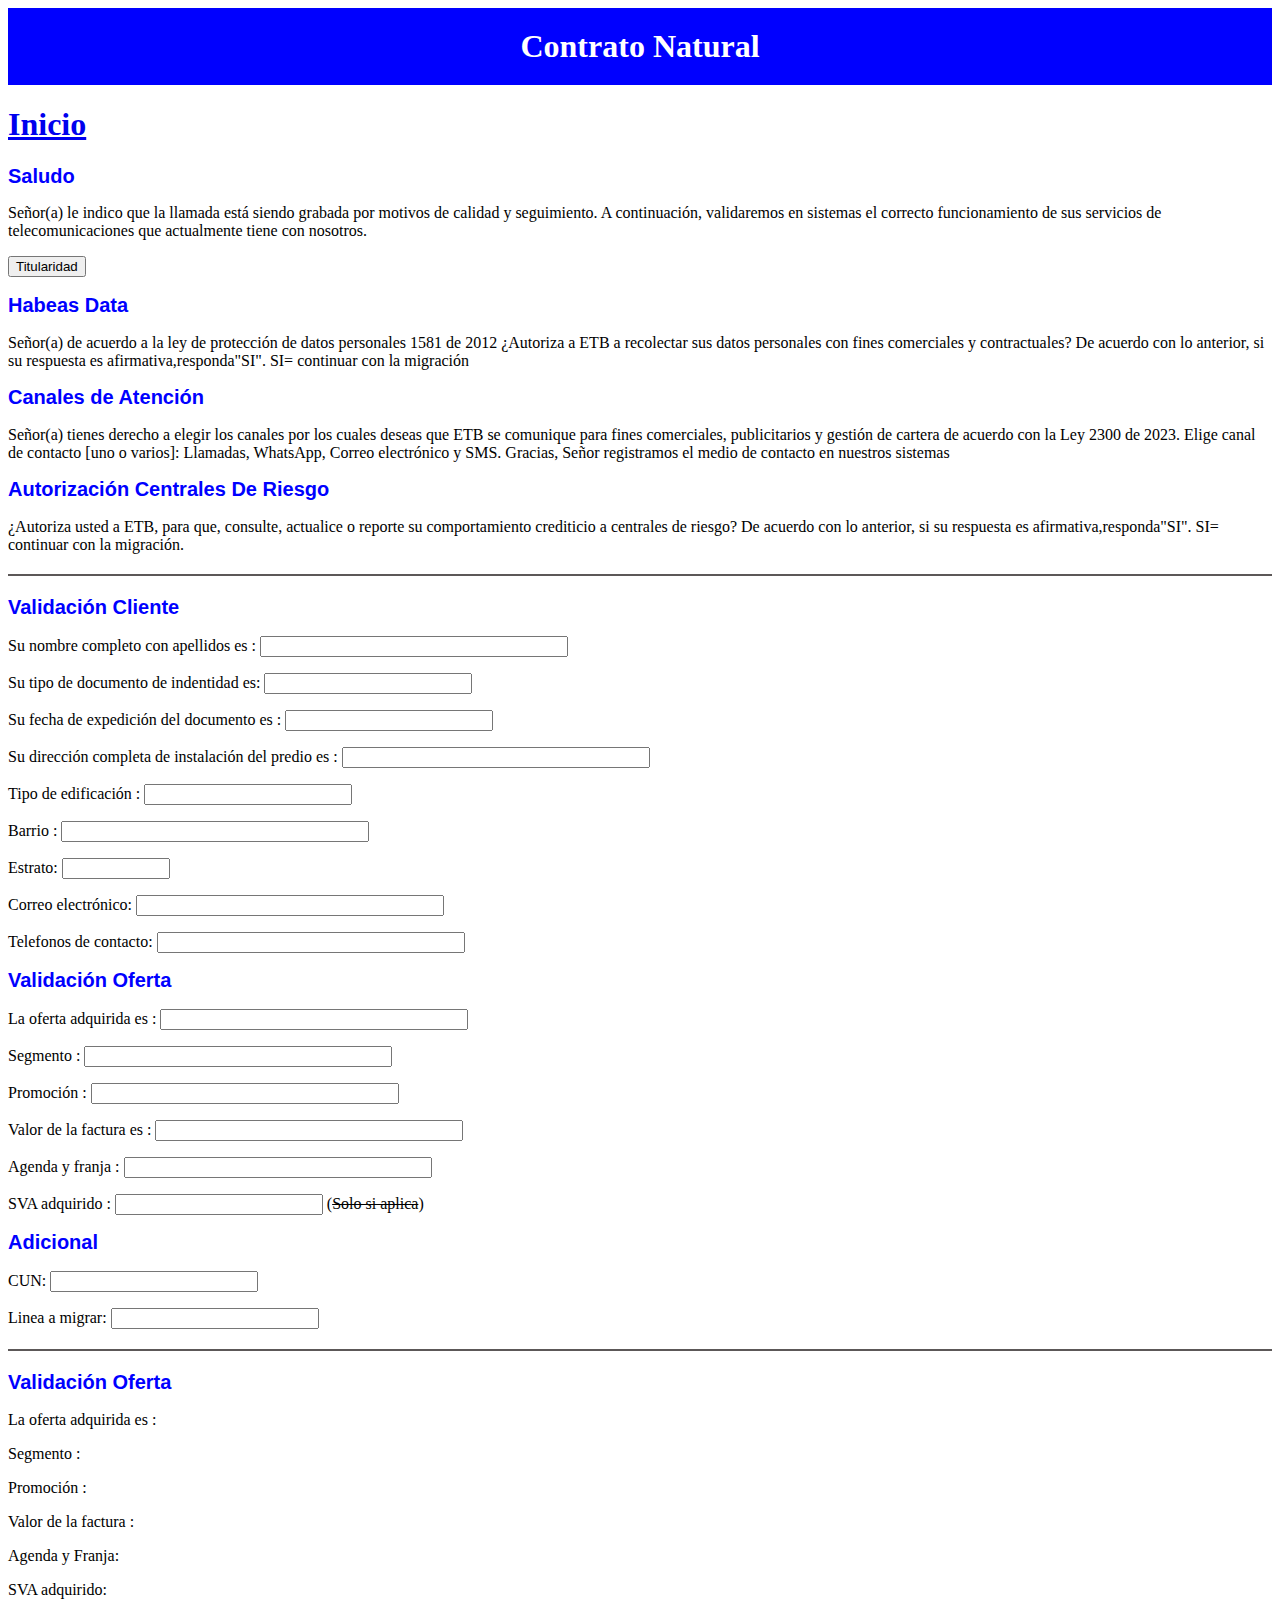
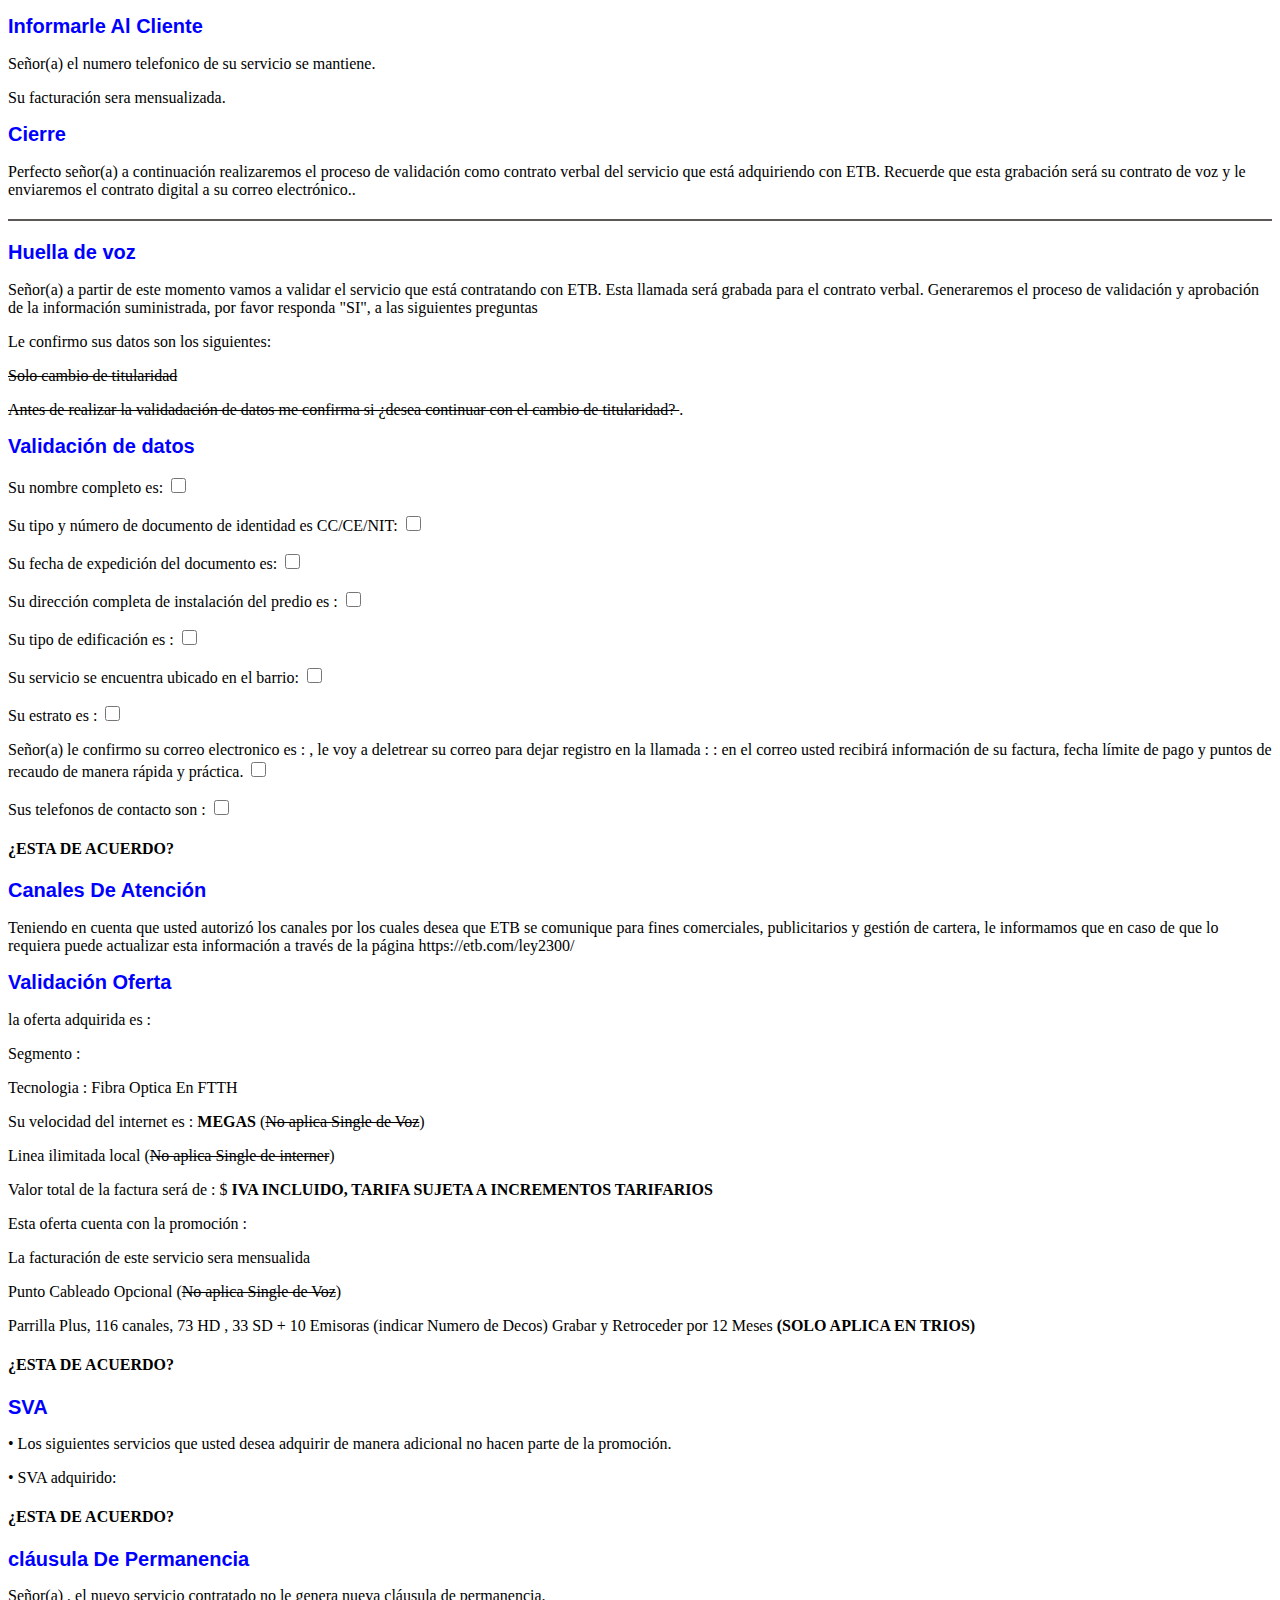
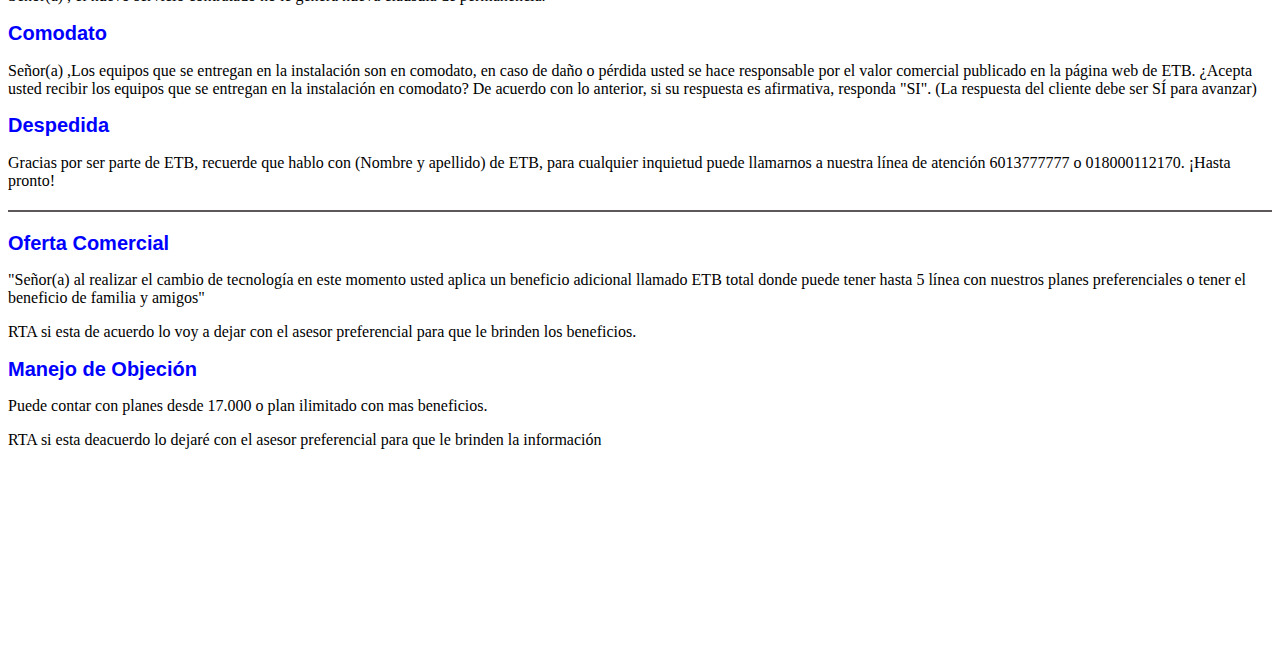
<file: Contrato Natural.html>
<!DOCTYPE html>
<html lang="en">

<head>
    <meta charset="UTF-8">
    <meta http-equiv="X-UA-Compatible" content="IE=edege">
    <meta name="viewport" content="width=device-width, initial-scale=1.0">
    <link rel="stylesheet" href="natural.css">
    
    <title>Contrato Natural</title>
    <style>
        #capturaTexto {
            display: inline;
            border-bottom: 1px dashed #000;
            cursor: pointer;
        }
        h2 {
            color: blue;
            font-size: 20px;
            font-family: 'Helvetica', sans-serif;
        }
        
        
    .oculto {
      display: none;
    }  
    
    #check {
      width: 15px;
      height: 15px;
     
    }
    
    .divisor {
      width: 100%;
      height: 2px;
      background-color: #5c5858;
      margin: 20px auto;
    }
   

    </style>
<form>
    <header>
        <div class="banner">
            <h1>Contrato Natural</h1>
        </div>

        <div class="menu container">
            <h1><a href="index.html">Inicio</a></h1> </div>

        <div class="header-content container">
            <div class="content">

                <h2>
                    Saludo
                </h2>

                <p>
                    Señor(a) <span class="parrafoGuardado" id="parrafo1"> </span> le indico que la llamada está siendo
                    grabada por motivos de calidad y seguimiento.
                    A continuación, validaremos en sistemas el correcto funcionamiento de sus servicios de
                    telecomunicaciones
                    que actualmente tiene con nosotros.
                </p>

            </div>
            
<body>

    <button id="botonMostrar" onclick="mostrarContenido(event)">Titularidad</button>
    <div id="contenido" class="oculto">

        ¿Conoce usted al titular del servicio?</p>
        <p>
        <h4>Si conoce el titular:</h4>
        </p>
        <p>¿Cuál es la relación tiene con el Titular? (hijo, hermano, abuelo, etc.)</p>
        <p>¿Puede ubicarlo para que él realice la aceptación del trámite en este momento?</p>
        <p> ¿puede darnos un número de contacto para comunicarnos con el titular? ( Ya que el quien puede
            realizar la aceptación del trámite o ceder el contrato. )</p>

        <h4>No conoce el titular:</h4>

        <p> ¿Usted es quien hace uso y paga el servicio de ETB?</p>
        <p>¿Me confirma la dirección y teléfono del servicio?</p>
        <p></p>¿Acepta el cambio de titularidad?</p>
        <p>( si acepta el cambio de titularidad proceda al cambio de suscriptor )</p>

    </div>

    <script>
        function mostrarContenido(event) {
          event.preventDefault(); // Evita el comportamiento por defecto del botón
          var contenido = document.getElementById('contenido');
          contenido.classList.toggle('oculto');
        }
      </script>

    <div class="header-content container">
        <div class="content">

            <h2>
                Habeas Data
            </h2>

            <p>
                Señor(a) <span class="parrafoGuardado" id="parrafo1"> </span> de acuerdo a la ley de protección de datos
                personales 1581 de 2012 ¿Autoriza a ETB a
                recolectar sus datos personales con fines comerciales y contractuales?
                De acuerdo con lo anterior, si su respuesta es afirmativa,responda"SI". SI= continuar con la
                migración

            </p>
            </h4>
        </div>
        <div class="header-content container">
            <div class="content">

                <h2>
                    Canales de Atención
                </h2>


                <p>
                    Señor(a) <span class="parrafoGuardado" id="parrafo1"> </span> tienes derecho a elegir los canales por
                    los cuales deseas que ETB se comunique
                    para fines comerciales, publicitarios y gestión de cartera de acuerdo con la Ley 2300 de
                    2023. Elige canal de contacto [uno o varios]:
                    Llamadas, WhatsApp, Correo electrónico y SMS.
                    Gracias, Señor <span class="parrafoGuardado" id="parrafo1"> </span> registramos el medio de contacto
                    en nuestros sistemas
                </p>

            </div>
            <div class="header-content container">
                <div class="content">

                    <h2>

                    </h2>
                </div>
                <div class="header-content container">
                    <div class="content">
                        <h2>
                            Autorización Centrales De Riesgo
                        </h2>


                        <p>
                            ¿Autoriza usted a ETB, para que, consulte, actualice o reporte su comportamiento
                            crediticio a centrales de riesgo?
                            De acuerdo con lo anterior, si su respuesta es afirmativa,responda"SI". SI=
                            continuar con la migración.
                        </p>
                        <div class="divisor"></div>

                        <div class="header-content container">
                            <div class="content">
                                <h2>
                                    Validación Cliente
                                </h2>
                            </div>
                            <label for="cuadroTexto10">Su nombre completo con apellidos es :</label>
                            <input id="campoTexto" type="text" style="width: 300px">



                            <script>
                                document.addEventListener('DOMContentLoaded', function () {
                                    var campoTexto = document.getElementById('campoTexto');
                                    var parrafosGuardados = document.querySelectorAll('.parrafoGuardado');

                                    campoTexto.addEventListener('input', function (event) {
                                        var textoCapturado = campoTexto.value;

                                        // Actualiza el contenido en todos los párrafos guardados
                                        parrafosGuardados.forEach(function (parrafo) {
                                            parrafo.textContent = ' ' + parrafo.id.charAt(parrafo.id.length) + ' ' + textoCapturado;
                                        });
                                    });
                                });
                            </script>
                            <p>

                            </p>
                        </div>

                        <label for="cuadroTexto11">Su tipo de documento de indentidad es:</label>
                        <input type="text" id="cuadroTexto11" style="width: 200px">
                        <p></p>
                        <label for="cuadroTexto12">Su fecha de expedición del documento es :</label>
                        <input type="text" id="cuadroTexto12" style="width: 200px">

                        <p></p>
                        <label for="cuadroTexto13">Su dirección completa de instalación del predio es :</label>
                        <input type="text" id="cuadroTexto13" style="width: 300px">
                        <p></p>
                        <label for="cuadroTexto17">Tipo de edificación :</label>
                        <input type="text" id="cuadroTexto17" style="width: 200px">
                        <p></p>
                        <label for="cuadroTexto14">Barrio :</label>
                        <input type="text" id="cuadroTexto14" style="width: 300px">
                        <p></p>
                        <label for="cuadroTexto15">Estrato:</label>
                        <input type="text" id="cuadroTexto15" style="width: 100px">
                        <p></p>


                        <body>
                            <label for="inputPalabra">Correo electrónico:</label>
                            <input type="text" id="inputPalabra" oninput="reemplazarLetras()" style="height: 15px; width:300px;">
                            
                            <div>
                                
                            </div>
                            
                            <div>
                                <span id="resultadoInicio" class="palabra-reemplazada"></span>
                            </div>
                        
                            <div>
                                
                            </div>
                        
                            <script>
                                var palabrasReemplazo = {
                                    'a': ' avión', 'b': ' barco', 'c': ' carro', 'd': ' dedo', 'e': ' elefante', 'f': ' foca', 'g': ' gato', 'h': ' hilo', 'i': ' iglesia', 'j': ' jabón', 'k': ' kilo', 'l': ' limón', 'm': ' mamá', 'n': ' nube', 'o': ' oso', 'p': ' perro', 'q': ' queso', 'r': ' ratón', 's': ' sol', 't': ' tigre', 'u': ' uva', 'v': ' vela', 'w': ' whisky', 'x': ' xilófono', 'y': ' yogur', 'z': ' zapato',
                                };
                        
                                function reemplazarLetras() {
                                    var correoOriginal = document.getElementById('inputPalabra').value;
                                    var correoOriginalElement = document.getElementById('correoOriginal');
                                    correoOriginalElement.textContent = correoOriginal;
                        
                                    var resultadoInicio = document.getElementById('resultadoInicio');
                                    var resultadoFinal = document.getElementById('resultadoFinal');
                        
                                    resultadoInicio.innerHTML = '';
                                    resultadoFinal.innerHTML = '';
                        
                                    var nuevaPalabraInicio = 'Correo electrónico deletreado es ' ;
                                    var nuevaPalabraFinal = ' ';
                        
                                    for (var i = 0; i < correoOriginal.length; i++) {
                                        var letraActual = correoOriginal[i].toLowerCase();
                                        var palabraReemplazo = palabrasReemplazo[letraActual] || letraActual;
                        
                                        nuevaPalabraInicio += palabraReemplazo;
                                        nuevaPalabraFinal += palabraReemplazo;
                        
                                        var spanInicio = document.createElement('span');
                                        spanInicio.textContent = palabraReemplazo;
                                        resultadoInicio.appendChild(spanInicio);
                        
                                        var spanFinal = document.createElement('span');
                                        spanFinal.textContent = palabraReemplazo;
                                        resultadoFinal.appendChild(spanFinal);
                                    }
                        
                                    // Establecer el contenido después del bucle
                                    resultadoInicio.textContent = nuevaPalabraInicio;
                                    resultadoFinal.textContent = nuevaPalabraFinal;
                                }
                            </script>
                        </body>        
                       
                     </script>
                            <p></p>
                            <label for="cuadroTexto18">Telefonos de contacto:</label>
                            <input type="text" id="cuadroTexto18" style="width: 300px">
                            <p></p>

                            </script>
                            
                    </div>


                    <div>
                        <h2>
                            Validación Oferta
                        </h2>
                    </div>

                    <label for="cuadroTexto7">La oferta adquirida es :</label>
                    <input type="text" id="campoTexto7" style="width: 300px" oninput="capturarNumeros()">
                    <p></p>
                    <label for="cuadroTexto8">Segmento :</label>
                    <input type="text" id="campoTexto8" style="width: 300px">
                    <p></p>
                    <label for="cuadroTexto9">Promoción :</label>
                    <input type="text" id="campoTexto9" style="width: 300px">
                    <p></p>
                    <label for="cuadroTexto6">Valor de la factura es :</label>
                    <input type="text" id="campoTexto6" style="width: 300px">
                    <p></p>
                    <label for="cuadroTexto4">Agenda y franja :</label>
                    <input type="text" id="campoTexto4" style="width: 300px">
                    <div><p></p>
                    <label for="cuadroTexto17">SVA adquirido :</label>
                    <input type="text" id="campoTexto17" style="width: 200px" >
                    (<s>Solo si aplica</s>)
                    <div>

                
                        <h2>Adicional </h2>
                    </div>
                    <p></p>
                    <label for="cuadroTexto">CUN:</label>
                    <input id="campoTexto" type="text" style="width: 200px">
                    <p></p>
                    <label for="cuadroTexto">Linea a migrar:</label>
                    <input id="campoTexto" type="text" style="width: 200px">
                    <p></p>
                    <div class="divisor"></div>
                    <div>
                        <h2> Validación Oferta</h>
                    </div>

                    <p>La oferta adquirida es : <span class="parrafoGuardado7" id="parrafo7"> </span></p>
                    <p>Segmento : <span class="parrafoGuardado8" id="parrafo8"> </span></p>
                    <p>Promoción : <span class="parrafoGuardado9" id="parrafo9"> </span></p>
                    <p>Valor de la factura : <span class="parrafoGuardado6" id="parrafo6"> </span></p>
                    <p>Agenda y Franja: <span class="parrafoGuardado4" id="parrafo4"> </span></p>
                    <p>SVA adquirido: <span class="parrafoGuardado17" id="parrafo17"> </span></p>

                    <script>
                        document.addEventListener('DOMContentLoaded', function () {
                            var campoTexto17 = document.getElementById('campoTexto17');
                            var parrafosGuardados17 = document.querySelectorAll('.parrafoGuardado17');

                            campoTexto17.addEventListener('input', function (event) {
                                var textoCapturado17 = campoTexto17.value;
                                parrafosGuardados17.forEach(function (parrafo) {
                                    parrafo.textContent = ' ' + parrafo.id.charAt(parrafo.id.length) + ' ' + textoCapturado17;
                                });
                            });
                        });
                        function capturarNumeros() {
      
                        var text = document.getElementById("campoTexto7").value;
                        var numeros = text.replace(/[^0-9]/g, '');
                        document.getElementById("numerosCapturados").textContent = numeros;
                      }
                        document.addEventListener('DOMContentLoaded', function () {
                            var campoTexto4 = document.getElementById('campoTexto4');
                            var parrafosGuardados4 = document.querySelectorAll('.parrafoGuardado4');

                            campoTexto4.addEventListener('input', function (event) {
                                var textoCapturado4 = campoTexto4.value;

                                // Actualiza el contenido en todos los párrafos guardados
                                parrafosGuardados4.forEach(function (parrafo) {
                                    parrafo.textContent = ' ' + parrafo.id.charAt(parrafo.id.length) + ' ' + textoCapturado4;
                                });
                            });
                        });

                        document.addEventListener('DOMContentLoaded', function () {
                            var campoTexto6 = document.getElementById('campoTexto6');
                            var parrafosGuardados6 = document.querySelectorAll('.parrafoGuardado6');

                            campoTexto6.addEventListener('input', function (event) {
                                var textoCapturado6 = campoTexto6.value;

                                // Actualiza el contenido en todos los párrafos guardados
                                parrafosGuardados6.forEach(function (parrafo) {
                                    parrafo.textContent = ' ' + parrafo.id.charAt(parrafo.id.length) + ' ' + textoCapturado6;
                                });
                            });
                        });

                        document.addEventListener('DOMContentLoaded', function () {
                            var campoTexto7 = document.getElementById('campoTexto7');
                            var parrafosGuardados7 = document.querySelectorAll('.parrafoGuardado7');

                            campoTexto7.addEventListener('input', function (event) {
                                var textoCapturado7 = campoTexto7.value;

                                // Actualiza el contenido en todos los párrafos guardados
                                parrafosGuardados7.forEach(function (parrafo) {
                                    parrafo.textContent = ' ' + parrafo.id.charAt(parrafo.id.length) + ' ' + textoCapturado7;
                                });
                            });
                        });


                        document.addEventListener('DOMContentLoaded', function () {
                            var campoTexto8 = document.getElementById('campoTexto8');
                            var parrafosGuardados8 = document.querySelectorAll('.parrafoGuardado8');

                            campoTexto8.addEventListener('input', function (event) {
                                var textoCapturado8 = campoTexto8.value;

                                // Actualiza el contenido en todos los párrafos guardados
                                parrafosGuardados8.forEach(function (parrafo) {
                                    parrafo.textContent = ' ' + parrafo.id.charAt(parrafo.id.length) + ' ' + textoCapturado8;
                                });
                            });
                        });

                        document.addEventListener('DOMContentLoaded', function () {
                            var campoTexto9 = document.getElementById('campoTexto9');
                            var parrafosGuardados9 = document.querySelectorAll('.parrafoGuardado9');

                            campoTexto9.addEventListener('input', function (event) {
                                var textoCapturado9 = campoTexto9.value;

                                // Actualiza el contenido en todos los párrafos guardados
                                parrafosGuardados9.forEach(function (parrafo) {
                                    parrafo.textContent = ' ' + parrafo.id.charAt(parrafo.id.length) + ' ' + textoCapturado9;
                                });
                            });
                        });
                    </script>
                    <div>
                        <h2>
                            Informarle Al Cliente
                        </h2>
                        <p>
                            Señor(a) <span class="parrafoGuardado" id="parrafo1"> </span> el numero telefonico de su
                            servicio se mantiene.
                        </p>
                        Su facturación sera mensualizada.
                    </div>
                    <h2>
                        Cierre
                    </h2>
                    <p>
                        Perfecto señor(a) <span class="parrafoGuardado" id="parrafo1"> </span>  a continuación
                        realizaremos el proceso de validación como contrato verbal del servicio que está adquiriendo con
                        ETB. Recuerde que esta grabación será su contrato de voz y le enviaremos el contrato digital a
                        su correo electrónico..
                    </p>
                    <div class="divisor"></div>

                    <h2>Huella de voz</h2>
                    <p> Señor(a) <span class="parrafoGuardado" id="parrafo1"> </span> a partir de este momento vamos a
                        validar el servicio que está contratando con ETB. Esta llamada
                        será grabada para el contrato verbal. Generaremos el proceso de validación y aprobación de la
                        información suministrada, por favor responda "SI", a las siguientes preguntas</p>
                    <p>Le confirmo sus datos son los siguientes:</p>
                    <p><s> Solo cambio de titularidad</s></p>
                    <p><s>Antes de realizar la validadación de datos me confirma si ¿desea continuar con el cambio de titularidad? </s>.</p>
                    <h2>Validación de datos</h2>
                    <p>Su nombre completo es: <span class="parrafoGuardado" id="parrafo1"> </span> <input type="checkbox" id="check"></p>

                    <p> <span id="resultado11">Su tipo y número de documento de identidad es CC/CE/NIT: </span>  <input type="checkbox" id="check"></div> </p> 
                    <script>
                        var cuadroTexto11 = document.getElementById('cuadroTexto11');
                        var resultado11 = document.getElementById('resultado11');

                        cuadroTexto11.addEventListener('input', function () {
                            var complemento = this.value.trim();

                            if (complemento !== '') {
                                resultado11.textContent = 'Su tipo y número de documento de identidad es CC/CE/NIT: ' + complemento;
                            } else {
                                Resultado11.textContent = 'La información complementaria es:';
                            }
                        });    
                    </script>
                    <P></P>
                    <p><span id="resultado12">Su fecha de expedición del documento es:</span> <input type="checkbox" id="check"> </div> </p>

                    <script>
                        var cuadroTexto12 = document.getElementById('cuadroTexto12');
                        var resultado12 = document.getElementById('resultado12');

                        cuadroTexto12.addEventListener('input', function () {
                            var complemento = this.value.trim();

                            if (complemento !== '') {
                                resultado12.textContent = 'Su fecha de expedición del documento es: ' + complemento;
                            } else {
                                Resultado12.textContent = 'ERROR:';
                            }
                        });

                    </script>
                    <P></P>
                    <p><span id="resultado13">Su dirección completa de instalación del predio es :</span> <input type="checkbox" id="check"></div></p>
                    <script>
                        var cuadroTexto13 = document.getElementById('cuadroTexto13');
                        var resultado13 = document.getElementById('resultado13');

                        cuadroTexto13.addEventListener('input', function () {
                            var complemento = this.value.trim();

                            if (complemento !== '') {
                                resultado13.textContent = 'Su dirección completa de instalación del predio es :' + complemento;
                            } else {
                                Resultado13.textContent = 'ERROR';
                            }
                        });
                    </script>
                    <p></p>
                    <p><span id="resultado17">Su tipo de edificación es :</span> <input type="checkbox" id="check"></div></p>
                    <script>
                        var cuadroTexto17 = document.getElementById('cuadroTexto17');
                        var resultado17 = document.getElementById('resultado17');

                        cuadroTexto17.addEventListener('input', function () {
                            var complemento = this.value.trim();

                            if (complemento !== '') {
                                resultado17.textContent = 'Su tipo de edificación es : ' + complemento;
                            } else {
                                Resultado17.textContent = 'ERROR:';
                            }
                        });

                    </script>
                    <P></P>
                    <p><span id="resultado14">Su servicio se encuentra ubicado en el barrio: </span> <input type="checkbox" id="check"></div></p>
                    <script>
                        var cuadroTexto14 = document.getElementById('cuadroTexto14');
                        var resultado14 = document.getElementById('resultado14');

                        cuadroTexto14.addEventListener('input', function () {
                            var complemento = this.value.trim();

                            if (complemento !== '') {
                                resultado14.textContent = 'Su servicio se encuentra ubicado en el barrio : ' + complemento;
                            } else {
                                Resultado14.textContent = 'ERROR:';
                            }
                        });
                    </script>
                    <P></P>
                    <p><span id="resultado15">Su estrato es :</span> <input type="checkbox" id="check"></div></p>
                    <script>
                        var cuadroTexto15 = document.getElementById('cuadroTexto15');
                        var resultado15 = document.getElementById('resultado15');

                        cuadroTexto15.addEventListener('input', function () {
                            var complemento = this.value.trim();

                            if (complemento !== '') {
                                resultado15.textContent = 'Su estrato es : ' + complemento;
                            } else {
                                Resultado15.textContent = 'ERROR:';
                            }
                        });

                    </script>
                    <p></p>
                    <p>Señor(a) <span class="parrafoGuardado" id="parrafo1"></span> le confirmo su correo electronico es : <span id="correoOriginal" class="palabra-original"></span>, le
                        voy a deletrear su correo para dejar registro en la llamada : <span id="resultadoFinal" class="palabra-reemplazada"></span> : en el correo usted recibirá
                        información de su factura, fecha límite de pago y puntos de recaudo de manera rápida y práctica. <input type="checkbox" id="check">
                    </p>


                    <p><span id="resultado18">Sus telefonos de contacto son : </span> <input type="checkbox" id="check"></div></p>
                    <script>
                        var cuadroTexto18 = document.getElementById('cuadroTexto18');
                        var resultado18 = document.getElementById('resultado18');

                        cuadroTexto18.addEventListener('input', function () {
                            var complemento = this.value.trim();

                            if (complemento !== '') {
                                resultado18.textContent = 'Sus telefonos de contacto son : ' + complemento;
                            } else {
                                Resultado18.textContent = 'ERROR:';
                            }
                        });

                    </script>
                    <h4><b>¿ESTA DE ACUERDO?</b></h4>

                    <h2>Canales De Atención</h2>
                    <P></P>
                    <P>Teniendo en cuenta que usted autorizó los canales por los cuales desea que ETB se comunique para
                        fines comerciales, publicitarios y gestión de cartera, le informamos que en caso de que lo
                        requiera puede actualizar esta información a través de la página https://etb.com/ley2300/ </P>

                    <h2>Validación Oferta</h2>
                    <p> la oferta adquirida es : <span class="parrafoGuardado7" id="parrafo7"> </span> </p>
                    <p> Segmento : <span class="parrafoGuardado8" id="parrafo8"></span></p>
                    <p> Tecnologia : Fibra Optica En FTTH</p>
                    <p>Su velocidad del internet es : <span id="numerosCapturados"></span> <b> MEGAS</b> (<s>No aplica Single de Voz</s>)</p>
                    <p> Linea ilimitada local (<s>No aplica Single de interner</s>)</p>
                    <p> Valor total de la factura será de : $ <span class="parrafoGuardado6" id="parrafo6"></span> <b>IVA INCLUIDO, TARIFA SUJETA A INCREMENTOS TARIFARIOS</b> </p>
                    <P> Esta oferta cuenta con la promoción : <span class="parrafoGuardado9" id="parrafo9"></span></p>
                    <p>La facturación de este servicio sera mensualida </p>
                    <p> Punto Cableado Opcional (<s>No aplica Single de Voz</s>) </p>
                    <p></p>
                    <p></p>
                    <p>Parrilla Plus, 116 canales, 73 HD , 33 SD + 10 Emisoras (indicar Numero de Decos) Grabar y
                        Retroceder por 12 Meses <b>(SOLO APLICA EN TRIOS)</b></p>
                    <P></P>
                    <h4><b>¿ESTA DE ACUERDO?</b></h4>
                    <P></P>
                    <p>
                    <h2>
                        SVA
                    </h2>
                    </p>
                    <P>• Los siguientes servicios que usted desea adquirir de manera adicional no hacen parte de la
                        promoción. </P>
                    <p>• SVA adquirido: <span class="parrafoGuardado17" id="parrafo17"> </span></p>
                    </p></P>
                    <h4><b>¿ESTA DE ACUERDO?</b></h4>
                    <P></P>
                    <h2>cláusula De Permanencia</h2>
                    <P> Señor(a) <span class="parrafoGuardado" id="parrafo1"> </span> , el nuevo servicio contratado no le
                        genera nueva cláusula de permanencia.</P>
                    <P></P>
                    <H2>Comodato</H2>
                    <P>Señor(a) <span class="parrafoGuardado" id="parrafo1"> </span> ,Los equipos que se entregan en la
                        instalación son en comodato, en caso de daño o pérdida usted se hace responsable por el valor
                        comercial publicado en la página web de ETB.
                        ¿Acepta usted recibir los equipos que se entregan en la instalación en comodato? De acuerdo con
                        lo anterior, si su respuesta es afirmativa, responda "SI". (La respuesta del cliente debe ser SÍ
                        para avanzar)
                    </P>
                    <h2>Despedida</h2>
                    <P>Gracias por ser parte de ETB, recuerde que hablo con (Nombre y apellido) de ETB, para cualquier
                        inquietud puede llamarnos a nuestra línea de atención 6013777777 o 018000112170. ¡Hasta pronto!
                    </P>
                    <p></p>
                    <div class="divisor"></div>
                    <h2>Oferta Comercial</h2>
                    <p></p>
                    <P>"Señor(a) <span class="parrafoGuardado" id="parrafo1"> </span> al realizar el cambio de
                        tecnología en este momento usted aplica un beneficio adicional llamado ETB total donde puede
                        tener hasta 5 línea con nuestros planes preferenciales o tener el beneficio de familia y amigos"
                    </P>
                    <p>
                        RTA si esta de acuerdo lo voy a dejar con el asesor preferencial para que le brinden los beneficios.
                    </P>
                    <h2>Manejo de Objeción</h2>
                    <p> Puede contar con planes desde 17.000 o plan ilimitado con mas beneficios.</p>
                    <p>RTA si esta deacuerdo lo dejaré con el asesor preferencial para que le brinden la información </p>
                    


                    

                    
                    <div style="margin-bottom: 200px ;">
                        
                      </div>
            
                     
                    </header>





</body>
</head>

</html>
</file>
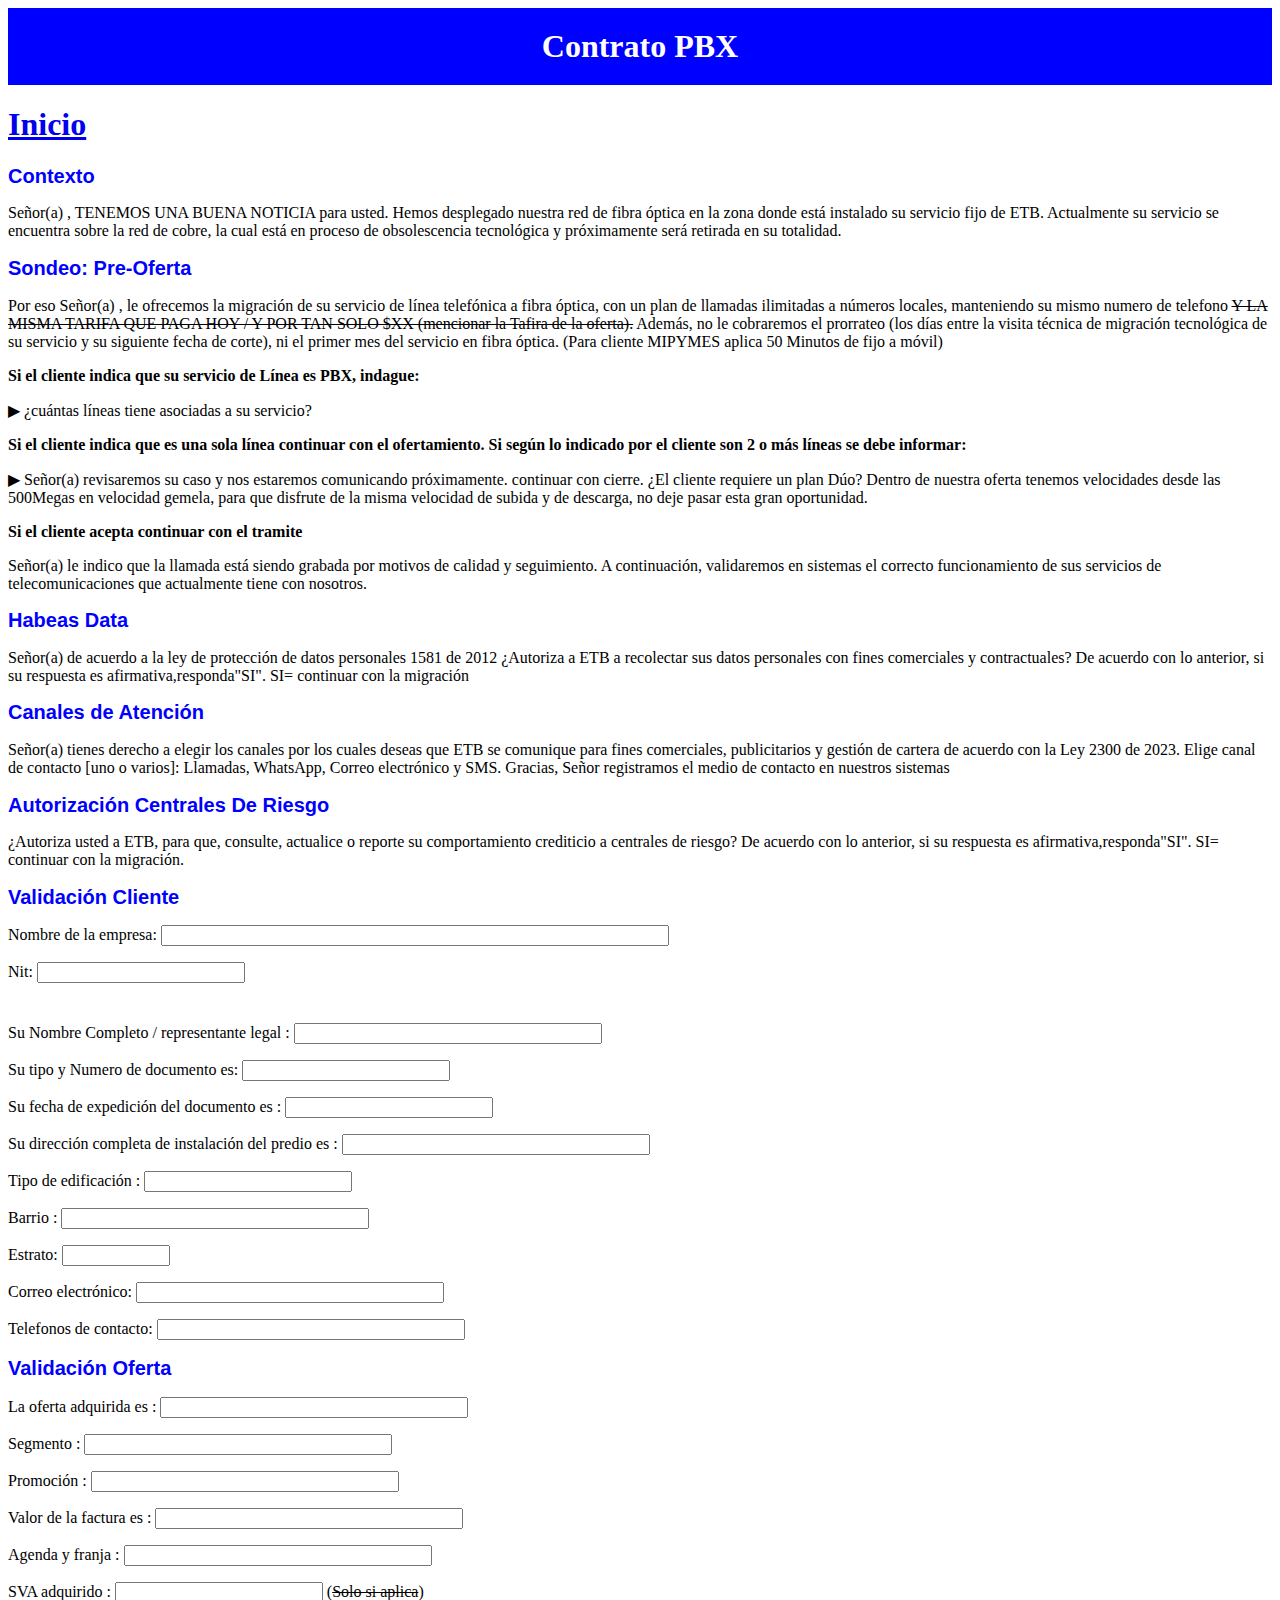
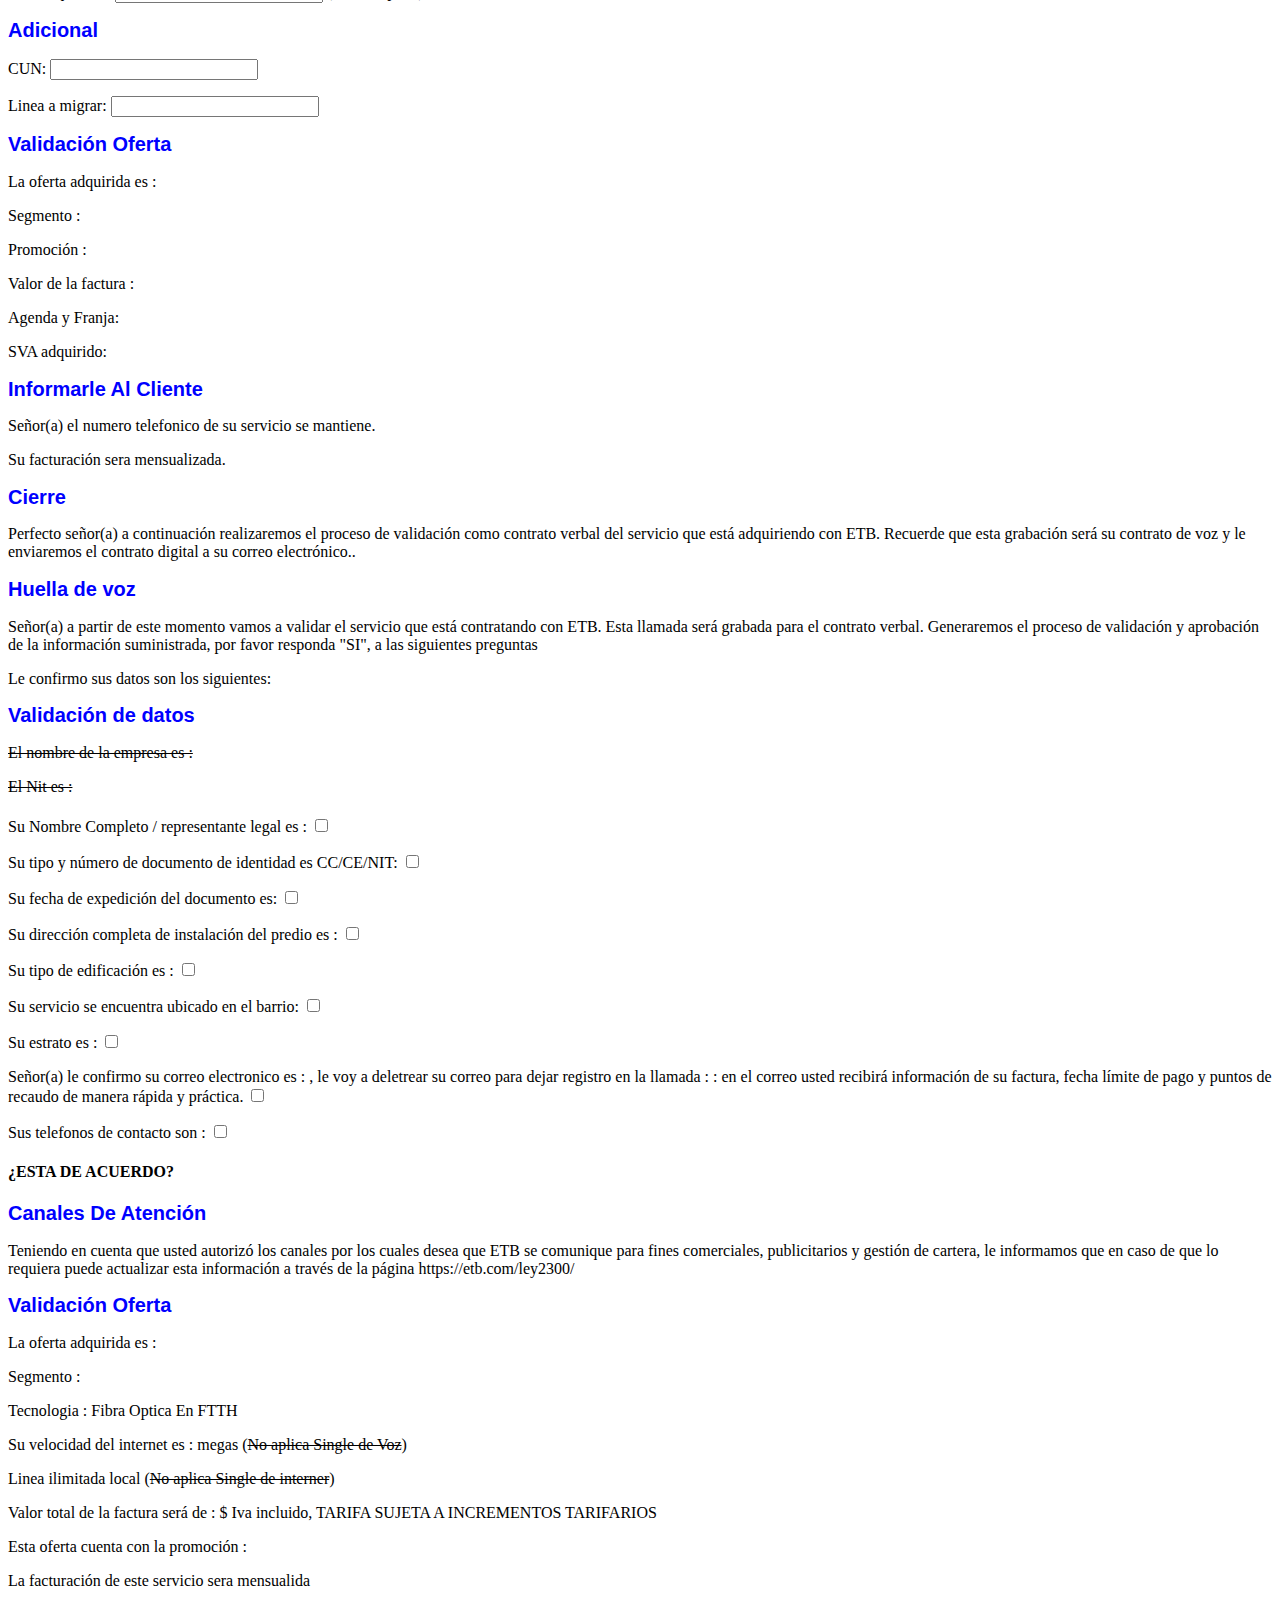
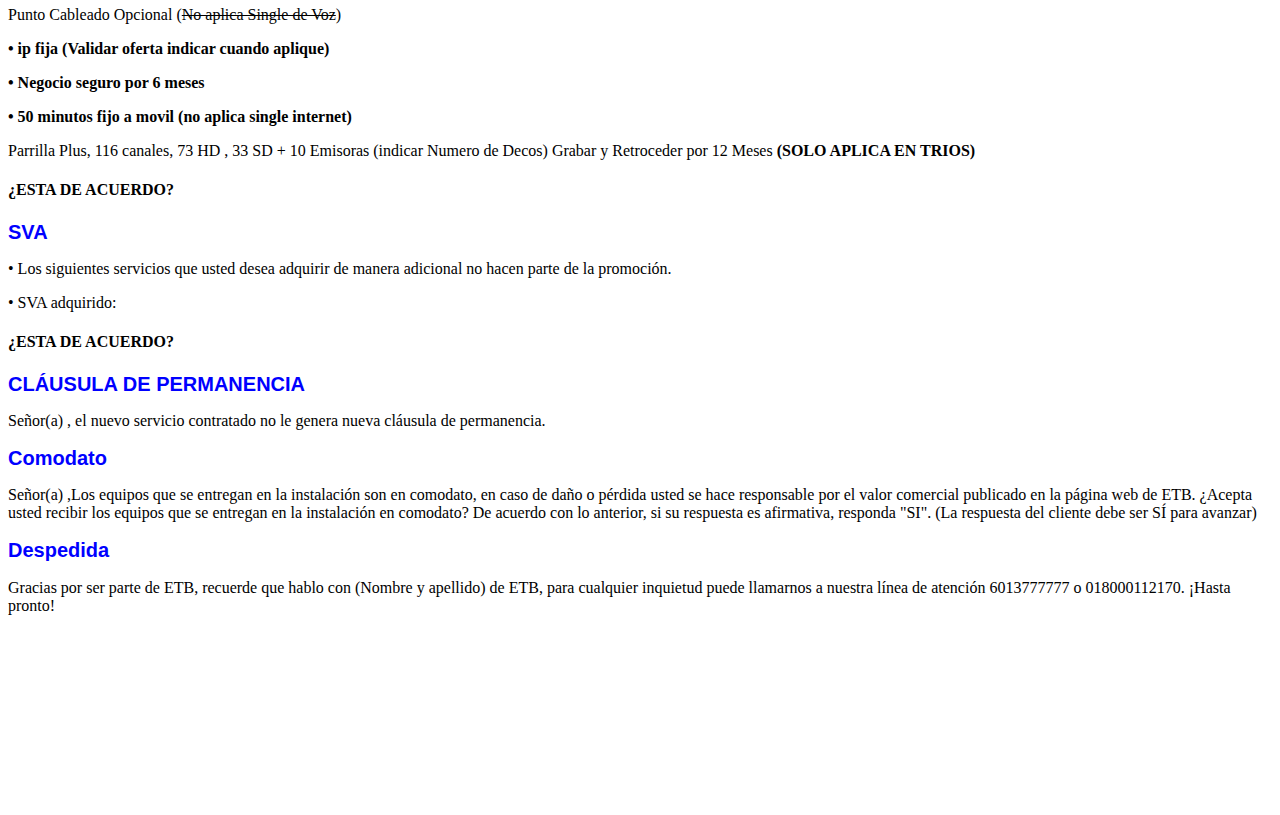
<file: Contrato pbx.html>
<!DOCTYPE html>
<html lang="en">

<head>
    <meta charset="UTF-8">
    <meta http-equiv="X-UA-Compatible" content="IE=edege">
    <meta name="viewport" content="width=device-width, initial-scale=1.0">
    <link rel="stylesheet" href="natural.css">

    <title>Contrato PBX</title>
    <style>
        #contenido {
            display: none;
        }

        #capturaTexto {
            display: inline;
            border-bottom: 1px dashed #000;
            cursor: pointer;
        }

        h2 {
            color: blue;
            font-size: 20px;
            font-family: 'Helvetica', sans-serif;
        }
    </style>

    <header>
        <div class="banner">
            <h1>Contrato PBX</h1>
        </div>

        <div class="menu container">
            <h1><a href="index.html">Inicio</a></h1>

        </div>

        <div class="header-content container">
            <div class="content">

                <h2>
                    Contexto
                </h2>

                <p>
                    Señor(a) <span class="parrafoGuardado" id="parrafo1"> </span> , TENEMOS UNA BUENA NOTICIA para
                    usted. Hemos desplegado nuestra red de
                    fibra óptica en la zona donde está instalado su servicio fijo de ETB. Actualmente su servicio se
                    encuentra sobre la red de cobre, la cual está en proceso de obsolescencia tecnológica y próximamente
                    será retirada en su totalidad.
                </p>
                <h2>
                    Sondeo: Pre-Oferta
                </h2>
                <p>
                    Por eso Señor(a) <span class="parrafoGuardado" id="parrafo1"> </span> , le ofrecemos la migración de
                    su servicio de línea telefónica a fibra óptica, con un plan de
                    llamadas ilimitadas a números locales, manteniendo su mismo numero de telefono <s>Y LA MISMA TARIFA
                        QUE
                        PAGA HOY / Y POR TAN SOLO $XX (mencionar la Tafira de la oferta).</s> Además, no le cobraremos
                    el prorrateo (los días entre la visita técnica de migración
                    tecnológica de su servicio y su siguiente fecha de corte), ni el primer mes del servicio en fibra
                    óptica. (Para cliente MIPYMES aplica 50 Minutos de fijo a móvil)
                </p>

                <p>

                    <p><b>Si el cliente indica que su servicio de Línea es PBX, indague:</b></p>
                    ▶ ¿cuántas líneas tiene asociadas a su servicio?
                    <p><b>Si el cliente indica que es una sola línea continuar con el ofertamiento.
                    Si según lo indicado por el cliente son 2 o más líneas se debe informar:</b></p>
                    ▶ Señor(a) <span class="parrafoGuardado" id="parrafo1"> </span> revisaremos su caso y nos estaremos comunicando próximamente. continuar con cierre.
                    ¿El cliente requiere un plan Dúo?
                    Dentro de nuestra oferta tenemos velocidades desde las 500Megas en velocidad gemela, para que
                    disfrute de la misma velocidad de subida y de descarga, no deje pasar esta gran oportunidad.

                </p>

                <p>
                    <b>Si el cliente acepta continuar con el tramite</b>
                </p>
                <p>
                    Señor(a) <span class="parrafoGuardado" id="parrafo1"> </span> le indico que la llamada está siendo
                    grabada por motivos de calidad y seguimiento.
                    A continuación, validaremos en sistemas el correcto funcionamiento de sus servicios de
                    telecomunicaciones
                    que actualmente tiene con nosotros.
                </p>

            </div>

<body>

    <div class="header-content container">
        <div class="content">

            <h2>
                Habeas Data
            </h2>

            <p>
                Señor(a) <span class="parrafoGuardado" id="parrafo1"> </span> de acuerdo a la ley de protección de datos
                personales 1581 de 2012 ¿Autoriza a ETB a
                recolectar sus datos personales con fines comerciales y contractuales?
                De acuerdo con lo anterior, si su respuesta es afirmativa,responda"SI". SI= continuar con la
                migración

            </p>
            </h4>
        </div>
        <div class="header-content container">
            <div class="content">

                <h2>
                    Canales de Atención
                </h2>


                <p>
                    Señor(a) <span class="parrafoGuardado" id="parrafo1"> </span> tienes derecho a elegir los canales
                    por
                    los cuales deseas que ETB se comunique
                    para fines comerciales, publicitarios y gestión de cartera de acuerdo con la Ley 2300 de
                    2023. Elige canal de contacto [uno o varios]:
                    Llamadas, WhatsApp, Correo electrónico y SMS.
                    Gracias, Señor <span class="parrafoGuardado" id="parrafo1"> </span> registramos el medio de contacto
                    en nuestros sistemas
                </p>

            </div>
            <div class="header-content container">
                <div class="content">

                    <h2>

                    </h2>
                </div>
                <div class="header-content container">
                    <div class="content">
                        <h2>
                            Autorización Centrales De Riesgo
                        </h2>


                        <p>
                            ¿Autoriza usted a ETB, para que, consulte, actualice o reporte su comportamiento
                            crediticio a centrales de riesgo?
                            De acuerdo con lo anterior, si su respuesta es afirmativa,responda"SI". SI=
                            continuar con la migración.

                        </p>
                        <div class="header-content container">
                            <div class="content">
                                <h2>
                                    Validación Cliente
                                </h2>
                            </div>
                            <p>
                                <label for="cuadroTexto18">Nombre de la empresa:</label>
                                <input id="campoTexto18" type="text" style="width: 500px">
                            </p>

                            <p>
                                <label for="cuadroTexto19">Nit:</label>
                                <input id="campoTexto19" type="text" style="width: 200px">
                            <div style="margin-bottom: 40px ;"></div>
                            </p>
                            <label for="cuadroTexto10">Su Nombre Completo / representante legal :</label>
                            <input id="campoTexto" type="text" style="width: 300px">
                            <script>
                                document.addEventListener('DOMContentLoaded', function () {
                                    var campoTexto = document.getElementById('campoTexto');
                                    var parrafosGuardados = document.querySelectorAll('.parrafoGuardado');

                                    campoTexto.addEventListener('input', function (event) {
                                        var textoCapturado = campoTexto.value;

                                        // Actualiza el contenido en todos los párrafos guardados
                                        parrafosGuardados.forEach(function (parrafo) {
                                            parrafo.textContent = ' ' + parrafo.id.charAt(parrafo.id.length) + ' ' + textoCapturado;
                                        });
                                    });
                                });
                                document.addEventListener('DOMContentLoaded', function () {
                                    var campoTexto18 = document.getElementById('campoTexto18');
                                    var parrafosGuardados18 = document.querySelectorAll('.parrafoGuardado18');

                                    campoTexto18.addEventListener('input', function (event) {
                                        var textoCapturado18 = campoTexto18.value;

                                        // Actualiza el contenido en todos los párrafos guardados
                                        parrafosGuardados18.forEach(function (parrafo) {
                                            parrafo.textContent = ' ' + parrafo.id.charAt(parrafo.id.length) + ' ' + textoCapturado18;
                                        });
                                    });
                                });
                                document.addEventListener('DOMContentLoaded', function () {
                                    var campoTexto19 = document.getElementById('campoTexto19');
                                    var parrafosGuardados19 = document.querySelectorAll('.parrafoGuardado19');

                                    campoTexto19.addEventListener('input', function (event) {
                                        var textoCapturado19 = campoTexto19.value;

                                        // Actualiza el contenido en todos los párrafos guardados
                                        parrafosGuardados19.forEach(function (parrafo) {
                                            parrafo.textContent = ' ' + parrafo.id.charAt(parrafo.id.length) + ' ' + textoCapturado19;
                                        });
                                    });
                                });

                            </script>


                            <p>

                            </p>
                        </div>

                        <label for="cuadroTexto11">Su tipo y Numero de documento es:</label>
                        <input type="text" id="cuadroTexto11" style="width: 200px">
                        <p></p>
                        <label for="cuadroTexto12">Su fecha de expedición del documento es :</label>
                        <input type="text" id="cuadroTexto12" style="width: 200px">

                        <p></p>
                        <label for="cuadroTexto13">Su dirección completa de instalación del predio es :</label>
                        <input type="text" id="cuadroTexto13" style="width: 300px">
                        <p></p>
                        <label for="cuadroTexto17">Tipo de edificación :</label>
                        <input type="text" id="cuadroTexto17" style="width: 200px">
                        <p></p>
                        <label for="cuadroTexto14">Barrio :</label>
                        <input type="text" id="cuadroTexto14" style="width: 300px">
                        <p></p>
                        <label for="cuadroTexto15">Estrato:</label>
                        <input type="text" id="cuadroTexto15" style="width: 100px">
                        <p></p>


                        <body>
                            <label for="inputPalabra">Correo electrónico:</label>
                            <input type="text" id="inputPalabra" oninput="reemplazarLetras()"
                                style="height: 15px; width:300px;">


                            <div>
                                <span id="resultadoInicio" class="palabra-reemplazada"></span>
                            </div>

                            <div>

                            </div>

                            <script>
                                var palabrasReemplazo = {
                                    'a': ' avión', 'b': ' barco', 'c': ' carro', 'd': ' dedo', 'e': ' elefante', 'f': ' foca', 'g': ' gato', 'h': ' hilo', 'i': ' iglesia', 'j': ' jabón', 'k': ' kilo', 'l': ' limón', 'm': ' mamá', 'n': ' nube', 'o': ' oso', 'p': ' perro', 'q': ' queso', 'r': ' ratón', 's': ' sol', 't': ' tigre', 'u': ' uva', 'v': ' vela', 'w': ' whisky', 'x': ' xilófono', 'y': ' yogur', 'z': ' zapato',
                                };

                                function reemplazarLetras() {
                                    var correoOriginal = document.getElementById('inputPalabra').value;
                                    var correoOriginalElement = document.getElementById('correoOriginal');
                                    correoOriginalElement.textContent = correoOriginal;

                                    var resultadoInicio = document.getElementById('resultadoInicio');
                                    var resultadoFinal = document.getElementById('resultadoFinal');

                                    resultadoInicio.innerHTML = '';
                                    resultadoFinal.innerHTML = '';

                                    var nuevaPalabraInicio = 'Correo electrónico deletreado es ';
                                    var nuevaPalabraFinal = ' ';

                                    for (var i = 0; i < correoOriginal.length; i++) {
                                        var letraActual = correoOriginal[i].toLowerCase();
                                        var palabraReemplazo = palabrasReemplazo[letraActual] || letraActual;

                                        nuevaPalabraInicio += palabraReemplazo;
                                        nuevaPalabraFinal += palabraReemplazo;

                                        var spanInicio = document.createElement('span');
                                        spanInicio.textContent = palabraReemplazo;
                                        resultadoInicio.appendChild(spanInicio);

                                        var spanFinal = document.createElement('span');
                                        spanFinal.textContent = palabraReemplazo;
                                        resultadoFinal.appendChild(spanFinal);
                                    }

                                    // Establecer el contenido después del bucle
                                    resultadoInicio.textContent = nuevaPalabraInicio;
                                    resultadoFinal.textContent = nuevaPalabraFinal;
                                }
                            </script>
                        </body>

                        </script>
                        <p></p>
                        <label for="cuadroTexto18">Telefonos de contacto:</label>
                        <input type="text" id="cuadroTexto18" style="width: 300px">
                        <p></p>

                        </script>

                    </div>


                    <div>
                        <h2>
                            Validación Oferta
                        </h2>
                    </div>

                    <label for="cuadroTexto7">La oferta adquirida es :</label>
                    <input type="text" id="campoTexto7" style="width: 300px" oninput="capturarNumeros()">
                    <p></p>
                    <label for="cuadroTexto8">Segmento :</label>
                    <input type="text" id="campoTexto8" style="width: 300px">
                    <p></p>
                    <label for="cuadroTexto9">Promoción :</label>
                    <input type="text" id="campoTexto9" style="width: 300px">
                    <p></p>
                    <label for="cuadroTexto6">Valor de la factura es :</label>
                    <input type="text" id="campoTexto6" style="width: 300px">
                    <p></p>
                    <label for="cuadroTexto4">Agenda y franja :</label>
                    <input type="text" id="campoTexto4" style="width: 300px">
                    <p></p>
                    <label for="cuadroTexto17">SVA adquirido :</label>
                    <input type="text" id="campoTexto17" style="width: 200px">
                    (<s>Solo si aplica</s>)
                    <div>
                        <div>
                            <h2>Adicional </h2>
                        </div>
                        <p></p>
                        <label for="cuadroTexto">CUN:</label>
                        <input id="campoTexto" type="text" style="width: 200px">
                        <p></p>
                        <label for="cuadroTexto">Linea a migrar:</label>
                        <input id="campoTexto" type="text" style="width: 200px">
                        <p></p>
                        <div>
                            <h2> Validación Oferta</h>
                        </div>

                        <p>La oferta adquirida es : <span class="parrafoGuardado7" id="parrafo7"> </span></p>
                        <p>Segmento : <span class="parrafoGuardado8" id="parrafo8"> </span></p>
                        <p>Promoción : <span class="parrafoGuardado9" id="parrafo9"> </span></p>
                        <p>Valor de la factura : <span class="parrafoGuardado6" id="parrafo6"> </span></p>
                        <p>Agenda y Franja: <span class="parrafoGuardado4" id="parrafo4"> </span></p>
                        <p>SVA adquirido: <span class="parrafoGuardado17" id="parrafo17"> </span></p>

                        <script>


                            document.addEventListener('DOMContentLoaded', function () {
                                var campoTexto17 = document.getElementById('campoTexto17');
                                var parrafosGuardados17 = document.querySelectorAll('.parrafoGuardado17');

                                campoTexto17.addEventListener('input', function (event) {
                                    var textoCapturado17 = campoTexto17.value;

                                    // Actualiza el contenido en todos los párrafos guardados
                                    parrafosGuardados17.forEach(function (parrafo) {
                                        parrafo.textContent = ' ' + parrafo.id.charAt(parrafo.id.length) + ' ' + textoCapturado17;
                                    });
                                });
                            });

                            function capturarNumeros() {

                                var text = document.getElementById("campoTexto7").value;
                                var numeros = text.replace(/[^0-9]/g, '');
                                document.getElementById("numerosCapturados").textContent = numeros;
                            }
                            document.addEventListener('DOMContentLoaded', function () {
                                var campoTexto4 = document.getElementById('campoTexto4');
                                var parrafosGuardados4 = document.querySelectorAll('.parrafoGuardado4');

                                campoTexto4.addEventListener('input', function (event) {
                                    var textoCapturado4 = campoTexto4.value;

                                    // Actualiza el contenido en todos los párrafos guardados
                                    parrafosGuardados4.forEach(function (parrafo) {
                                        parrafo.textContent = ' ' + parrafo.id.charAt(parrafo.id.length) + ' ' + textoCapturado4;
                                    });
                                });
                            });

                            document.addEventListener('DOMContentLoaded', function () {
                                var campoTexto6 = document.getElementById('campoTexto6');
                                var parrafosGuardados6 = document.querySelectorAll('.parrafoGuardado6');

                                campoTexto6.addEventListener('input', function (event) {
                                    var textoCapturado6 = campoTexto6.value;

                                    // Actualiza el contenido en todos los párrafos guardados
                                    parrafosGuardados6.forEach(function (parrafo) {
                                        parrafo.textContent = ' ' + parrafo.id.charAt(parrafo.id.length) + ' ' + textoCapturado6;
                                    });
                                });
                            });

                            document.addEventListener('DOMContentLoaded', function () {
                                var campoTexto7 = document.getElementById('campoTexto7');
                                var parrafosGuardados7 = document.querySelectorAll('.parrafoGuardado7');

                                campoTexto7.addEventListener('input', function (event) {
                                    var textoCapturado7 = campoTexto7.value;

                                    // Actualiza el contenido en todos los párrafos guardados
                                    parrafosGuardados7.forEach(function (parrafo) {
                                        parrafo.textContent = ' ' + parrafo.id.charAt(parrafo.id.length) + ' ' + textoCapturado7;
                                    });
                                });
                            });


                            document.addEventListener('DOMContentLoaded', function () {
                                var campoTexto8 = document.getElementById('campoTexto8');
                                var parrafosGuardados8 = document.querySelectorAll('.parrafoGuardado8');

                                campoTexto8.addEventListener('input', function (event) {
                                    var textoCapturado8 = campoTexto8.value;

                                    // Actualiza el contenido en todos los párrafos guardados
                                    parrafosGuardados8.forEach(function (parrafo) {
                                        parrafo.textContent = ' ' + parrafo.id.charAt(parrafo.id.length) + ' ' + textoCapturado8;
                                    });
                                });
                            });

                            document.addEventListener('DOMContentLoaded', function () {
                                var campoTexto9 = document.getElementById('campoTexto9');
                                var parrafosGuardados9 = document.querySelectorAll('.parrafoGuardado9');

                                campoTexto9.addEventListener('input', function (event) {
                                    var textoCapturado9 = campoTexto9.value;

                                    // Actualiza el contenido en todos los párrafos guardados
                                    parrafosGuardados9.forEach(function (parrafo) {
                                        parrafo.textContent = ' ' + parrafo.id.charAt(parrafo.id.length) + ' ' + textoCapturado9;
                                    });
                                });
                            });
                        </script>
                        <div>
                            <h2>
                                Informarle Al Cliente
                            </h2>
                            <p>
                                Señor(a) <span class="parrafoGuardado" id="parrafo1"> </span> el numero telefonico de su
                                servicio se mantiene.
                            </p>
                            Su facturación sera mensualizada.
                        </div>
                        <h2>
                            Cierre
                        </h2>
                        <p>
                            Perfecto señor(a) <span class="parrafoGuardado" id="parrafo1"> </span> a continuación
                            realizaremos el proceso de validación como contrato verbal del servicio que está adquiriendo
                            con
                            ETB. Recuerde que esta grabación será su contrato de voz y le enviaremos el contrato digital
                            a
                            su correo electrónico..
                        </p>

                        <h2>Huella de voz</h2>
                        <p> Señor(a) <span class="parrafoGuardado" id="parrafo1"> </span> a partir de este momento vamos
                            a
                            validar el servicio que está contratando con ETB. Esta llamada
                            será grabada para el contrato verbal. Generaremos el proceso de validación y aprobación de
                            la
                            información suministrada, por favor responda "SI", a las siguientes preguntas</p>
                        <p>Le confirmo sus datos son los siguientes:</p>

                        <h2>Validación de datos</h2>
                        <p></p>
                        <p><s>El nombre de la empresa es :</s> <span class="parrafoGuardado18" id="parrafo18"> </span>
                        </p>
                        <p><s>El Nit es : </s><span class="parrafoGuardado19" id="parrafo19"> </span>
                        <div style="margin-bottom: 20px ;"></div>
                        </p>


                        <p>Su Nombre Completo / representante legal es : <span class="parrafoGuardado" id="parrafo1">
                            </span> <input type="checkbox" id="check"></p>

                        <p> <span id="resultado11">Su tipo y número de documento de identidad es CC/CE/NIT: </span>
                            <input type="checkbox" id="check">
                    </div>
                    </p>
                    <script>
                        var cuadroTexto11 = document.getElementById('cuadroTexto11');
                        var resultado11 = document.getElementById('resultado11');

                        cuadroTexto11.addEventListener('input', function () {
                            var complemento = this.value.trim();

                            if (complemento !== '') {
                                resultado11.textContent = 'Su tipo y número de documento de identidad es CC/CE/NIT: ' + complemento;
                            } else {
                                Resultado11.textContent = 'La información complementaria es:';
                            }
                        });    
                    </script>
                    <P></P>
                    <p><span id="resultado12">Su fecha de expedición del documento es:</span> <input type="checkbox"
                            id="check">
                </div>
                </p>

                <script>
                    var cuadroTexto12 = document.getElementById('cuadroTexto12');
                    var resultado12 = document.getElementById('resultado12');

                    cuadroTexto12.addEventListener('input', function () {
                        var complemento = this.value.trim();

                        if (complemento !== '') {
                            resultado12.textContent = 'Su fecha de expedición del documento es: ' + complemento;
                        } else {
                            Resultado12.textContent = 'ERROR:';
                        }
                    });

                </script>
                <P></P>
                <p><span id="resultado13">Su dirección completa de instalación del predio es :</span> <input
                        type="checkbox" id="check">
            </div>
            </p>
            <script>
                var cuadroTexto13 = document.getElementById('cuadroTexto13');
                var resultado13 = document.getElementById('resultado13');

                cuadroTexto13.addEventListener('input', function () {
                    var complemento = this.value.trim();

                    if (complemento !== '') {
                        resultado13.textContent = 'Su dirección completa de instalación del predio es :' + complemento;
                    } else {
                        Resultado13.textContent = 'ERROR';
                    }
                });
            </script>
            <p></p>
            <p><span id="resultado17">Su tipo de edificación es :</span> <input type="checkbox" id="check">
        </div>
        </p>
        <script>
            var cuadroTexto17 = document.getElementById('cuadroTexto17');
            var resultado17 = document.getElementById('resultado17');

            cuadroTexto17.addEventListener('input', function () {
                var complemento = this.value.trim();

                if (complemento !== '') {
                    resultado17.textContent = 'Su tipo de edificación es : ' + complemento;
                } else {
                    Resultado17.textContent = 'ERROR:';
                }
            });

        </script>
        <P></P>
        <p><span id="resultado14">Su servicio se encuentra ubicado en el barrio: </span> <input type="checkbox"
                id="check">
    </div>
    </p>
    <script>
        var cuadroTexto14 = document.getElementById('cuadroTexto14');
        var resultado14 = document.getElementById('resultado14');

        cuadroTexto14.addEventListener('input', function () {
            var complemento = this.value.trim();

            if (complemento !== '') {
                resultado14.textContent = 'Su servicio se encuentra ubicado en el barrio : ' + complemento;
            } else {
                Resultado14.textContent = 'ERROR:';
            }
        });
    </script>
    <P></P>
    <p><span id="resultado15">Su estrato es :</span> <input type="checkbox" id="check"></div>
    </p>
    <script>
        var cuadroTexto15 = document.getElementById('cuadroTexto15');
        var resultado15 = document.getElementById('resultado15');

        cuadroTexto15.addEventListener('input', function () {
            var complemento = this.value.trim();

            if (complemento !== '') {
                resultado15.textContent = 'Su estrato es : ' + complemento;
            } else {
                Resultado15.textContent = 'ERROR:';
            }
        });

    </script>
    <p></p>
    <p>Señor(a) <span class="parrafoGuardado" id="parrafo1"></span> le confirmo su correo electronico es : <span
            id="correoOriginal" class="palabra-original"></span>, le
        voy a deletrear su correo para dejar registro en la llamada : <span id="resultadoFinal"
            class="palabra-reemplazada"></span> : en el correo usted recibirá
        información de su factura, fecha límite de pago y puntos de recaudo de manera rápida y práctica. <input
            type="checkbox" id="check">
    </p>


    <p><span id="resultado18">Sus telefonos de contacto son : </span> <input type="checkbox" id="check"></div>
    </p>
    <script>
        var cuadroTexto18 = document.getElementById('cuadroTexto18');
        var resultado18 = document.getElementById('resultado18');

        cuadroTexto18.addEventListener('input', function () {
            var complemento = this.value.trim();

            if (complemento !== '') {
                resultado18.textContent = 'Sus telefonos de contacto son : ' + complemento;
            } else {
                Resultado18.textContent = 'ERROR:';
            }
        });

    </script>
    <h4><b>¿ESTA DE ACUERDO?</b></h4>

    <h2>Canales De Atención</h2>
    <P></P>
    <P>Teniendo en cuenta que usted autorizó los canales por los cuales desea que ETB se comunique para
        fines comerciales, publicitarios y gestión de cartera, le informamos que en caso de que lo
        requiera puede actualizar esta información a través de la página https://etb.com/ley2300/ </P>

    <h2>Validación Oferta</h2>
    <p> La oferta adquirida es : <span class="parrafoGuardado7" id="parrafo7"> </span> </p>
    <p> Segmento : <span class="parrafoGuardado8" id="parrafo8"></span></p>
    <p> Tecnologia : Fibra Optica En FTTH</p>
    <p>Su velocidad del internet es : <span id="numerosCapturados"></span> megas (<s>No aplica Single de Voz</s>)</p>
    <p> Linea ilimitada local (<s>No aplica Single de interner</s>)</p>
    <p> Valor total de la factura será de : $ <span class="parrafoGuardado6" id="parrafo6"></span> Iva
        incluido, TARIFA SUJETA A INCREMENTOS TARIFARIOS </p>
    <P>Esta oferta cuenta con la promoción : <span class="parrafoGuardado9" id="parrafo9"></span></p>
    <p>La facturación de este servicio sera mensualida </p>
    <p>Punto Cableado Opcional (<s>No aplica Single de Voz</s>) </p>
    <p><b>• ip fija (Validar oferta indicar cuando aplique) </b></p>
    <p><b>• Negocio seguro por 6 meses</b></p>
    <p><b>• 50 minutos fijo a movil (no aplica single internet)</b></p>

    <p></p>
    <p>Parrilla Plus, 116 canales, 73 HD , 33 SD + 10 Emisoras (indicar Numero de Decos) Grabar y
        Retroceder por 12 Meses <b>(SOLO APLICA EN TRIOS) </b></p>
    <P></P>
    <h4><b>¿ESTA DE ACUERDO?</b></h4>
    <P></P>
    <p>
    <h2>
        SVA
    </h2>
    </p>
    <P>• Los siguientes servicios que usted desea adquirir de manera adicional no hacen parte de la
        promoción. </P>
    <p>• SVA adquirido: <span class="parrafoGuardado17" id="parrafo17"> </span></p>
    <h4><b>¿ESTA DE ACUERDO?</b></h4>
    <P></P>
    <h2>CLÁUSULA DE PERMANENCIA</h2>
    <P> Señor(a) <span class="parrafoGuardado" id="parrafo1"> </span> , el nuevo servicio contratado no le
        genera nueva cláusula de permanencia.</P>
    <P></P>
    <H2>Comodato</H2>
    <P>Señor(a) <span class="parrafoGuardado" id="parrafo1"> </span> ,Los equipos que se entregan en la
        instalación son en comodato, en caso de daño o pérdida usted se hace responsable por el valor
        comercial publicado en la página web de ETB.
        ¿Acepta usted recibir los equipos que se entregan en la instalación en comodato? De acuerdo con
        lo anterior, si su respuesta es afirmativa, responda "SI". (La respuesta del cliente debe ser SÍ
        para avanzar)
    </P>
    <h2>Despedida</h2>
    <P>Gracias por ser parte de ETB, recuerde que hablo con (Nombre y apellido) de ETB, para cualquier
        inquietud puede llamarnos a nuestra línea de atención 6013777777 o 018000112170. ¡Hasta pronto!
    </P>



    <div style="margin-bottom: 200px ;">

    </div>


    </header>
</file>
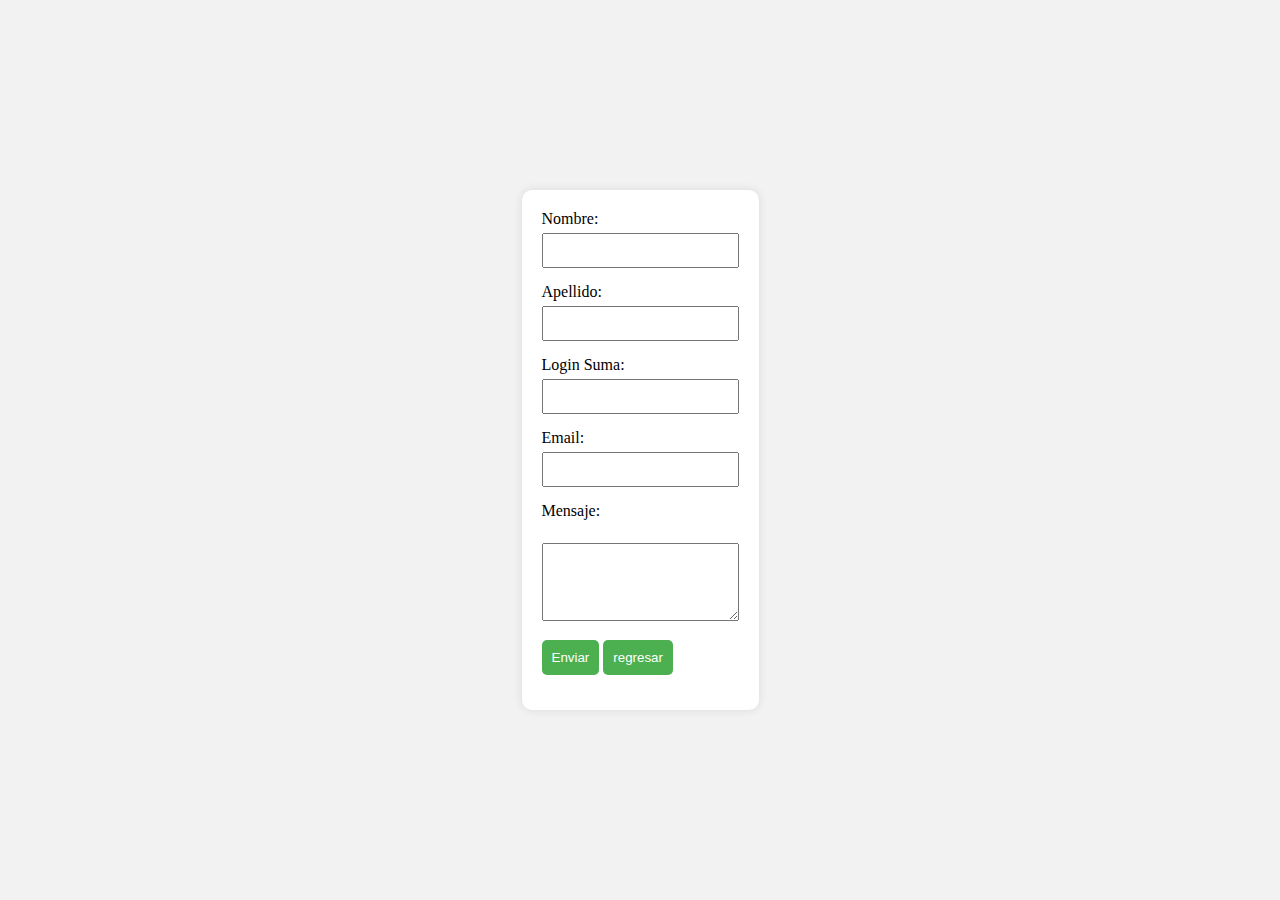
<file: enviar.html>
<!DOCTYPE html>
<html lang="es">
<head>
  <meta charset="UTF-8">
  <meta name="viewport" content="width=device-width, initial-scale=1.0">
  <title>Formulario de Registro</title>
  <style>
    
    body {
      display: flex;
      align-items: center;
      justify-content: center;
      height: 100vh;
      margin: 0;
      background-color: #f2f2f2;
    }

    form {
      background-color: #ffffff;
      padding: 20px;
      border-radius: 10px;
      box-shadow: 0 0 10px rgba(0, 0, 0, 0.1);
    }

    div {
      margin-bottom: 15px;
    }

    label {
      display: block;
      margin-bottom: 5px;
    }

    input,
    textarea {
      width: 100%;
      padding: 8px;
      box-sizing: border-box;
    }

    button {
      padding: 10px;
      background-color: #4caf50;
      color: #fff;
      border: none;
      border-radius: 5px;
      cursor: pointer;
    }
  </style>
</head>
<body>

  <form action="#" method="post">
    <div>
      <label for="nombre">Nombre:</label>
      <input type="text" id="nombre" name="nombre" required>
    </div>
    <div>
      <label for="apellido">Apellido:</label>
      <input type="text" id="apellido" name="apellido" required>
    </div>
    <div>
      <label for="login">Login Suma:</label>
      <input type="text" id="login" name="login" required>
    </div>
    <div>
        <label for="login">Email:</label>
        <input type="text" id="login" name="login" required>
      </div>
    
    <div>
      <label for="mensaje">Mensaje:</label><br>
      <textarea id="mensaje" name="mensaje" rows="4" required></textarea>
    </div>
    <div>
        <button type="button" id="enviarBtn">Enviar</button>
        <button type="button" onclick="redireccionar()">regresar</button>
        
    </div>
  </form>

  <script>
   
    var formulario = document.getElementById('miFormulario');
    var enviarBtn = document.getElementById('enviarBtn');

    
    enviarBtn.addEventListener('click', function() {
        
        window.location.href = 'index.html';
    });
</script>
<script>
  function redireccionar() {
       window.location.href = 'index.html';
  }
</script>


</body>
</html>
</file>
<file: natural.css>
.banner {
    background-color: blue;
    color: white;
    padding: 20px;
    text-align: center;
}

.banner h1 {
    margin: 0;
}
</file>
